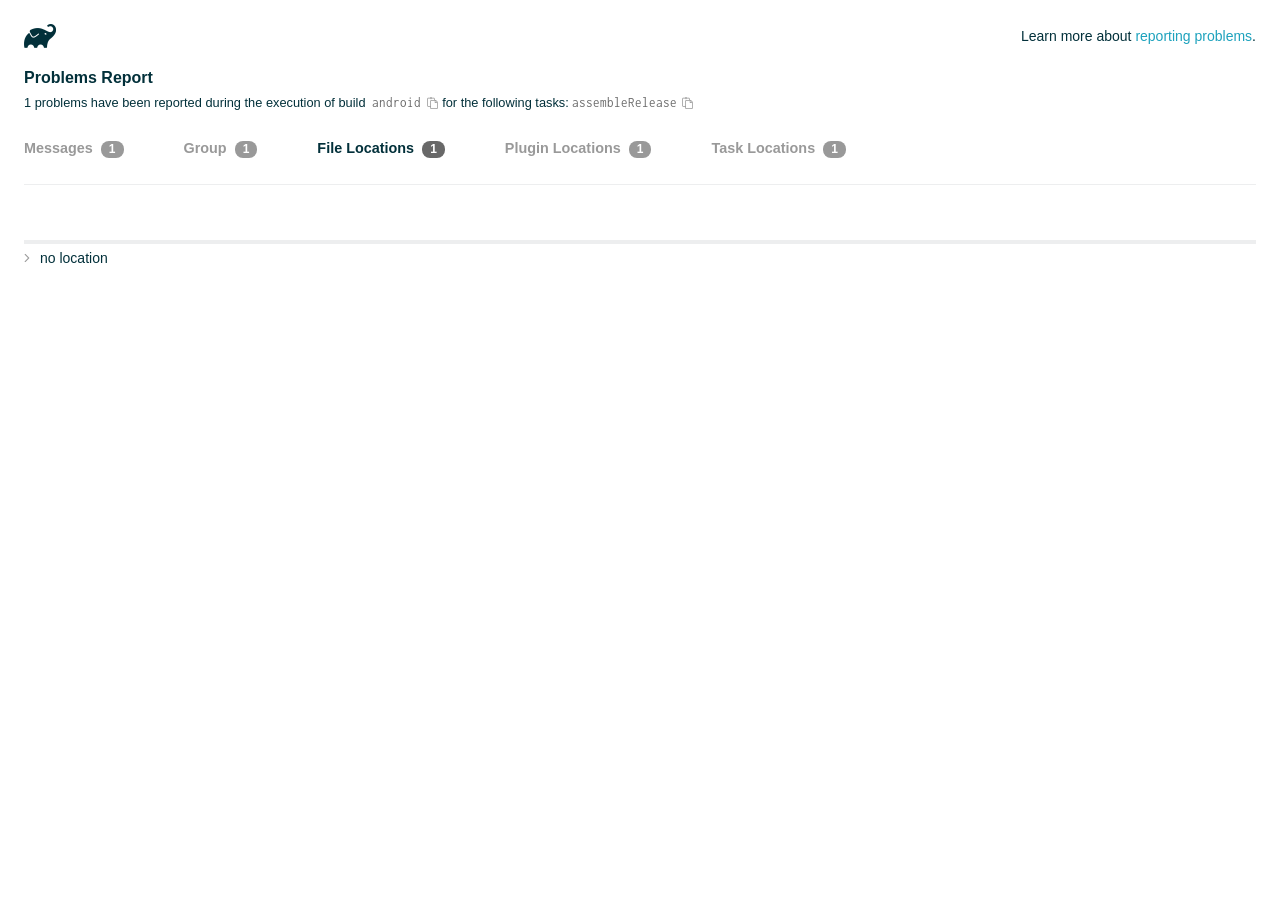
<file: android/build/reports/problems/problems-report.html>
<!DOCTYPE html>

<html lang="en">
<head>
    <!-- Required meta tags -->
    <meta charset="utf-8">
    <meta name="viewport" content="width=device-width, initial-scale=1, shrink-to-fit=no">

                    <style type="text/css">
                /*! normalize.css v7.0.0 | MIT License | github.com/necolas/normalize.css */
html {
    line-height: 1.15;
    -ms-text-size-adjust: 100%;
    -webkit-text-size-adjust: 100%
}

body {
    margin: 0
}

article, aside, footer, header, nav, section {
    display: block
}

h1 {
    font-size: 2em;
    margin: .67em 0
}

figcaption, figure, main {
    display: block
}

figure {
    margin: 1em 40px
}

hr {
    box-sizing: content-box;
    height: 0;
    overflow: visible
}

pre {
    font-family: monospace, monospace;
    font-size: 1em
}

a {
    background-color: transparent;
    -webkit-text-decoration-skip: objects
}

abbr[title] {
    border-bottom: none;
    text-decoration: underline;
    text-decoration: underline dotted
}

b, strong {
    font-weight: inherit
}

b, strong {
    font-weight: bolder
}

code, kbd, samp {
    font-family: monospace, monospace;
    font-size: 1em
}

dfn {
    font-style: italic
}

mark {
    background-color: #ff0;
    color: #000
}

small {
    font-size: 80%
}

sub, sup {
    font-size: 75%;
    line-height: 0;
    position: relative;
    vertical-align: baseline
}

sub {
    bottom: -.25em
}

sup {
    top: -.5em
}

audio, video {
    display: inline-block
}

audio:not([controls]) {
    display: none;
    height: 0
}

img {
    border-style: none
}

svg:not(:root) {
    overflow: hidden
}

button, input, optgroup, select, textarea {
    font-family: sans-serif;
    font-size: 100%;
    line-height: 1.15;
    margin: 0
}

button, input {
    overflow: visible
}

button, select {
    text-transform: none
}

[type=reset], [type=submit], button, html [type=button] {
    -webkit-appearance: button
}

[type=button]::-moz-focus-inner, [type=reset]::-moz-focus-inner, [type=submit]::-moz-focus-inner, button::-moz-focus-inner {
    border-style: none;
    padding: 0
}

[type=button]:-moz-focusring, [type=reset]:-moz-focusring, [type=submit]:-moz-focusring, button:-moz-focusring {
    outline: 1px dotted ButtonText
}

fieldset {
    padding: .35em .75em .625em
}

legend {
    box-sizing: border-box;
    color: inherit;
    display: table;
    max-width: 100%;
    padding: 0;
    white-space: normal
}

progress {
    display: inline-block;
    vertical-align: baseline
}

textarea {
    overflow: auto
}

[type=checkbox], [type=radio] {
    box-sizing: border-box;
    padding: 0
}

[type=number]::-webkit-inner-spin-button, [type=number]::-webkit-outer-spin-button {
    height: auto
}

[type=search] {
    -webkit-appearance: textfield;
    outline-offset: -2px
}

[type=search]::-webkit-search-cancel-button, [type=search]::-webkit-search-decoration {
    -webkit-appearance: none
}

::-webkit-file-upload-button {
    -webkit-appearance: button;
    font: inherit
}

details, menu {
    display: block
}

summary {
    display: list-item
}

canvas {
    display: inline-block
}

template {
    display: none
}

[hidden] {
    display: none
}

/* configuration cache styles */

.report-wrapper {
    margin: 0;
    padding: 0 24px;
}

.gradle-logo {
    width: 32px;
    height: 24px;
    background-image: url("[data-uri]");
    background-size: contain;
}

.header {
    display: flex;
    flex-wrap: wrap;
    position: fixed;
    top: 0;
    left: 0;
    width: 100%;
    padding: 24px 24px 0 24px;
    background-color: white;
    z-index: 1;
}

.learn-more {
    margin-left: auto;
    align-self: center;
    font-size: 0.875rem;
    font-weight: normal;
}

.title {
    display: flex;
    align-items: center;
    padding: 18px 0 24px 0;
    flex: 1 0 100%;
}

.content {
    font-size: 0.875rem;
    padding: 240px 0 48px;
    overflow-x: auto;
    white-space: nowrap;
}

.content ol:first-of-type {
    margin: 0;
}

.tree-btn {
    cursor: pointer;
    display: inline-block;
    width: 16px;
    height: 16px;
    background-size: contain;
    background-repeat: no-repeat;
    vertical-align: middle;
    margin-top: -0.2em;
}

.tree-btn.collapsed {
    background-image: url('data:image/svg+xml;utf8,<svg xmlns="http://www.w3.org/2000/svg" viewBox="0 0 192 512"><path d="M166.9 264.5l-117.8 116c-4.7 4.7-12.3 4.7-17 0l-7.1-7.1c-4.7-4.7-4.7-12.3 0-17L127.3 256 25.1 155.6c-4.7-4.7-4.7-12.3 0-17l7.1-7.1c4.7-4.7 12.3-4.7 17 0l117.8 116c4.6 4.7 4.6 12.3-.1 17z" fill="%23999999" stroke="%23999999"/></svg>');
}

.tree-btn.expanded {
    background-image: url('data:image/svg+xml;utf8,<svg xmlns="http://www.w3.org/2000/svg" viewBox="0 0 256 512"><path d="M119.5 326.9L3.5 209.1c-4.7-4.7-4.7-12.3 0-17l7.1-7.1c4.7-4.7 12.3-4.7 17 0L128 287.3l100.4-102.2c4.7-4.7 12.3-4.7 17 0l7.1 7.1c4.7 4.7 4.7 12.3 0 17L136.5 327c-4.7 4.6-12.3 4.6-17-.1z" fill="%23999999" stroke="%23999999"/></svg>');
}

ul .tree-btn {
    margin-right: 3px;
}

.leaf-icon {
    display: inline-block;
    width: 16px;
    height: 16px;
    background-image: url('data:image/svg+xml;utf8,<svg xmlns="http://www.w3.org/2000/svg" viewBox="0 0 256 512"><path d="M32 256 H224" stroke="%23999999" stroke-width="48" stroke-linecap="round"/></svg>');
    background-size: contain;
    background-repeat: no-repeat;
    vertical-align: middle;
    margin-top: -0.2em;
}

.invisible-text {
    user-select: all; /* Allow the text to be selectable */
    color: transparent; /* Hide the text */
    text-indent: -9999px; /* Move the text out of view */
    position: relative;
    white-space: pre; /* Preserve meaningful whitespace in the invisible text for copying */
}

.text-for-copy {
    display: inline-block;
}

.enum-icon {
    display: inline-block;
    width: 16px;
    height: 16px;
    background-image: url('data:image/svg+xml;utf8,<svg xmlns="http://www.w3.org/2000/svg" viewBox="0 0 1024 1024"><circle cx="512" cy="512" r="200" /></svg>');
    background-size: contain;
    background-repeat: no-repeat;
    vertical-align: middle;
    margin-inline-start: 0.5ex;
    margin-inline-end: 0.5ex;
    margin-top: -0.2em;
}

.error-icon {
    display: inline-block;
    width: 16px;
    height: 16px;
    background-image: url('data:image/svg+xml;utf8,<svg xmlns="http://www.w3.org/2000/svg" viewBox="0 0 320 512"><path d="M193.94 256L296.5 153.44l21.15-21.15c3.12-3.12 3.12-8.19 0-11.31l-22.63-22.63c-3.12-3.12-8.19-3.12-11.31 0L160 222.06 36.29 98.34c-3.12-3.12-8.19-3.12-11.31 0L2.34 120.97c-3.12 3.12-3.12 8.19 0 11.31L126.06 256 2.34 379.71c-3.12 3.12-3.12 8.19 0 11.31l22.63 22.63c3.12 3.12 8.19 3.12 11.31 0L160 289.94 262.56 392.5l21.15 21.15c3.12 3.12 8.19 3.12 11.31 0l22.63-22.63c3.12-3.12 3.12-8.19 0-11.31L193.94 256z" fill="%23FC461E" stroke="%23FC461E"/></svg>');
    background-size: contain;
    background-repeat: no-repeat;
    vertical-align: middle;
    margin-inline-start: 0.5ex;
    margin-inline-end: 0.5ex;
    margin-top: -0.2em;
}

.advice-icon {
    display: inline-block;
    width: 16px;
    height: 16px;
    background-image: url('data:image/svg+xml;utf8,<svg width="800px" height="800px" viewBox="-4.93 0 122.88 122.88" version="1.1" id="Layer_1" xmlns="http://www.w3.org/2000/svg" xmlns:xlink="http://www.w3.org/1999/xlink"  style="enable-background:new 0 0 113.01 122.88" xml:space="preserve"><g><path d="M44.13,102.06c-1.14,0.03-2.14-0.81-2.3-1.96c-0.17-1.2,0.64-2.31,1.82-2.54c-1.3-7.37-4.85-11.43-8.6-15.72 c-2.92-3.34-5.95-6.81-8.34-11.92c-2.35-5.03-3.64-10.23-3.6-15.63c0.05-5.4,1.42-10.96,4.4-16.71c0.02-0.04,0.04-0.07,0.06-0.11 l0,0c3.91-6.62,9.38-11.04,15.47-13.52c5.11-2.09,10.66-2.8,16.1-2.3c5.42,0.5,10.73,2.2,15.37,4.94 c5.9,3.49,10.75,8.67,13.42,15.21c1.44,3.54,2.42,7.49,2.54,11.82c0.12,4.31-0.62,8.96-2.61,13.88 c-2.66,6.59-6.18,10.68-9.47,14.51c-3.03,3.53-5.85,6.81-7.42,11.84c0.89,0.21,1.59,0.94,1.73,1.9c0.17,1.24-0.7,2.39-1.94,2.56 l-0.77,0.11c-0.14,1.09-0.23,2.26-0.27,3.51l0.25-0.04c1.24-0.17,2.39,0.7,2.56,1.94c0.17,1.24-0.7,2.39-1.94,2.56l-0.78,0.11 c0.01,0.15,0.02,0.3,0.03,0.45l0,0c0.07,0.88,0.08,1.73,0.03,2.54l0.13-0.02c1.25-0.15,2.38,0.74,2.54,1.98 c0.15,1.25-0.74,2.38-1.98,2.54l-1.68,0.21c-1.2,3.11-3.34,5.48-5.87,6.94c-1.74,1.01-3.67,1.59-5.61,1.71 c-1.97,0.12-3.96-0.25-5.78-1.13c-2.08-1.02-3.94-2.71-5.29-5.14c-0.65-0.33-1.13-0.97-1.23-1.75c-0.04-0.31-0.01-0.61,0.07-0.89 c-0.39-1.16-0.68-2.43-0.87-3.83l-0.07,0.01c-1.24,0.17-2.39-0.7-2.56-1.94c-0.17-1.24,0.7-2.39,1.94-2.56l0.54-0.08 C44.19,104.32,44.18,103.16,44.13,102.06L44.13,102.06z M2.18,58.86C1.01,58.89,0.04,57.98,0,56.81c-0.04-1.17,0.88-2.14,2.05-2.18 l8.7-0.3c1.17-0.04,2.14,0.88,2.18,2.05c0.04,1.17-0.88,2.14-2.05,2.18L2.18,58.86L2.18,58.86z M110.68,50.25 c1.16-0.12,2.2,0.73,2.32,1.89c0.12,1.16-0.73,2.2-1.89,2.32l-8.66,0.91c-1.16,0.12-2.2-0.73-2.32-1.89 c-0.12-1.16,0.73-2.2,1.89-2.32L110.68,50.25L110.68,50.25z M94.91,14.78c0.65-0.97,1.96-1.23,2.93-0.58 c0.97,0.65,1.23,1.96,0.58,2.93l-4.84,7.24c-0.65,0.97-1.96,1.23-2.93,0.58c-0.97-0.65-1.23-1.96-0.58-2.93L94.91,14.78 L94.91,14.78z M57.63,2.06c0.03-1.17,1-2.09,2.16-2.06c1.17,0.03,2.09,1,2.06,2.16l-0.22,8.7c-0.03,1.17-1,2.09-2.16,2.06 c-1.17-0.03-2.09-1-2.06-2.16L57.63,2.06L57.63,2.06z M13.88,15.53c-0.86-0.8-0.9-2.14-0.11-2.99c0.8-0.86,2.14-0.9,2.99-0.11 l6.37,5.94c0.86,0.8,0.9,2.14,0.11,2.99c-0.8,0.86-2.14,0.9-2.99,0.11L13.88,15.53L13.88,15.53z M47.88,96.95l18.49-2.63 c1.59-6.7,5.05-10.73,8.8-15.08c3.08-3.58,6.36-7.4,8.76-13.34c1.76-4.35,2.41-8.43,2.31-12.19c-0.1-3.75-0.96-7.21-2.24-10.34 c-2.3-5.63-6.51-10.11-11.65-13.15c-4.11-2.43-8.8-3.94-13.59-4.37c-4.77-0.44-9.64,0.19-14.13,2.02 c-5.26,2.15-9.99,5.97-13.39,11.72c-2.64,5.12-3.86,10.02-3.9,14.73c-0.04,4.74,1.11,9.33,3.2,13.8c2.13,4.56,4.97,7.8,7.69,10.92 C42.47,83.9,46.48,88.49,47.88,96.95L47.88,96.95z M65.62,99.02l-17.27,2.45c0.05,1.1,0.07,2.25,0.05,3.47l17.05-2.42 C65.47,101.29,65.52,100.12,65.62,99.02L65.62,99.02z M48.49,109.52c0.12,0.92,0.3,1.76,0.53,2.54l16.55-2.04 c0.11-0.86,0.13-1.77,0.05-2.74l0,0l0-0.02l-0.01-0.17L48.49,109.52L48.49,109.52z M51.37,116.36c0.64,0.67,1.35,1.19,2.1,1.55 c1.15,0.56,2.42,0.79,3.67,0.72c1.29-0.08,2.57-0.47,3.74-1.15c1.1-0.64,2.09-1.53,2.88-2.65L51.37,116.36L51.37,116.36z"/></g></svg>');
    background-size: contain;
    background-repeat: no-repeat;
    vertical-align: middle;
    margin-inline-start: 0.5ex;
    margin-inline-end: 0.5ex;
    margin-top: -0.2em;
}

.warning-icon {
    display: inline-block;
    width: 13px;
    height: 13px;
    background-image: url('data:image/svg+xml;utf8,<svg xmlns="http://www.w3.org/2000/svg" viewBox="0 0 576 512"><path d="M270.2 160h35.5c3.4 0 6.1 2.8 6 6.2l-7.5 196c-.1 3.2-2.8 5.8-6 5.8h-20.5c-3.2 0-5.9-2.5-6-5.8l-7.5-196c-.1-3.4 2.6-6.2 6-6.2zM288 388c-15.5 0-28 12.5-28 28s12.5 28 28 28 28-12.5 28-28-12.5-28-28-28zm281.5 52L329.6 24c-18.4-32-64.7-32-83.2 0L6.5 440c-18.4 31.9 4.6 72 41.6 72H528c36.8 0 60-40 41.5-72zM528 480H48c-12.3 0-20-13.3-13.9-24l240-416c6.1-10.6 21.6-10.7 27.7 0l240 416c6.2 10.6-1.5 24-13.8 24z" fill="%23DEAD22" stroke="%23DEAD22"/></svg>');
    background-size: contain;
    background-repeat: no-repeat;
    vertical-align: middle;
    margin-inline-start: 0.3ex;
    margin-inline-end: 1.1ex;
    margin-top: -0.1em;
}

.documentation-button {
    cursor: pointer;
    display: inline-block;
    width: 13px;
    height: 13px;
    background-image: url('data:image/svg+xml;utf8,<svg xmlns="http://www.w3.org/2000/svg" viewBox="0 0 512 512"><path d="M256 340c-15.464 0-28 12.536-28 28s12.536 28 28 28 28-12.536 28-28-12.536-28-28-28zm7.67-24h-16c-6.627 0-12-5.373-12-12v-.381c0-70.343 77.44-63.619 77.44-107.408 0-20.016-17.761-40.211-57.44-40.211-29.144 0-44.265 9.649-59.211 28.692-3.908 4.98-11.054 5.995-16.248 2.376l-13.134-9.15c-5.625-3.919-6.86-11.771-2.645-17.177C185.658 133.514 210.842 116 255.67 116c52.32 0 97.44 29.751 97.44 80.211 0 67.414-77.44 63.849-77.44 107.408V304c0 6.627-5.373 12-12 12zM256 40c118.621 0 216 96.075 216 216 0 119.291-96.61 216-216 216-119.244 0-216-96.562-216-216 0-119.203 96.602-216 216-216m0-32C119.043 8 8 119.083 8 256c0 136.997 111.043 248 248 248s248-111.003 248-248C504 119.083 392.957 8 256 8z" fill="%23999999" stroke="%23999999"/></svg>');
    background-size: contain;
    background-repeat: no-repeat;
    vertical-align: middle;
    margin-inline-start: 0.5ex;
    margin-inline-end: 0.5ex;
    margin-top: -0.2em;
}

.documentation-button::selection {
    color: transparent;
}

.documentation-button:hover {
    color: transparent;
}

.copy-button {
    cursor: pointer;
    display: inline-block;
    width: 12px;
    height: 12px;
    background-image: url('data:image/svg+xml;utf8,<svg xmlns="http://www.w3.org/2000/svg" viewBox="0 0 448 512"><path d="M433.941 193.941l-51.882-51.882A48 48 0 0 0 348.118 128H320V80c0-26.51-21.49-48-48-48h-66.752C198.643 13.377 180.858 0 160 0s-38.643 13.377-45.248 32H48C21.49 32 0 53.49 0 80v288c0 26.51 21.49 48 48 48h80v48c0 26.51 21.49 48 48 48h224c26.51 0 48-21.49 48-48V227.882a48 48 0 0 0-14.059-33.941zm-22.627 22.627a15.888 15.888 0 0 1 4.195 7.432H352v-63.509a15.88 15.88 0 0 1 7.431 4.195l51.883 51.882zM160 30c9.941 0 18 8.059 18 18s-8.059 18-18 18-18-8.059-18-18 8.059-18 18-18zM48 384c-8.822 0-16-7.178-16-16V80c0-8.822 7.178-16 16-16h66.752c6.605 18.623 24.389 32 45.248 32s38.643-13.377 45.248-32H272c8.822 0 16 7.178 16 16v48H176c-26.51 0-48 21.49-48 48v208H48zm352 96H176c-8.822 0-16-7.178-16-16V176c0-8.822 7.178-16 16-16h144v72c0 13.2 10.8 24 24 24h72v208c0 8.822-7.178 16-16 16z" fill="%23999999" stroke="%23999999"/></svg>');
    background-size: contain;
    background-repeat: no-repeat;
    vertical-align: middle;
    margin-inline-start: 0.5ex;
    margin-top: -0.2em;
}

.groups{
    display: flex;
    border-bottom: 1px solid #EDEEEF;
    flex: 1 0 100%;
}

.uncategorized {
    display: flex;
    border-top: 4px solid #EDEEEF;
    flex: 1 0 100%;
}

.group-selector {
    padding: 0 52px 24px 0;
    font-size: 0.9rem;
    font-weight: bold;
    color: #999999;
    cursor: pointer;
}

.group-selector__count {
    margin: 0 8px;
    border-radius: 8px;
    background-color: #999;
    color: #fff;
    padding: 1px 8px 2px;
    font-size: 0.75rem;
}

.group-selector--active {
    color: #02303A;
    cursor: auto;
}

.group-selector--active .group-selector__count {
    background-color: #686868;
}

.group-selector--disabled {
    cursor: not-allowed;
}

.accordion-header {
    cursor: pointer;
}

.container {
    padding-left: 0.5em;
    padding-right: 0.5em;
}

.stacktrace {
    border-radius: 4px;
    overflow-x: auto;
    padding: 0.5rem;
    margin-bottom: 0;
    min-width: 1000px;
}

/* Lato (bold, regular) */
@font-face {
    font-display: swap;
    font-family: Lato;
    font-weight: 500;
    font-style: normal;
    src: url("https://assets.gradle.com/lato/fonts/lato-semibold/lato-semibold.woff2") format("woff2"),
    url("https://assets.gradle.com/lato/fonts/lato-semibold/lato-semibold.woff") format("woff");
}

@font-face {
    font-display: swap;
    font-family: Lato;
    font-weight: bold;
    font-style: normal;
    src: url("https://assets.gradle.com/lato/fonts/lato-bold/lato-bold.woff2") format("woff2"),
    url("https://assets.gradle.com/lato/fonts/lato-bold/lato-bold.woff") format("woff");
}

* {
    -webkit-box-sizing: border-box;
    -moz-box-sizing: border-box;
    box-sizing: border-box;
}

html,
body {
    margin: 0;
    padding: 0;
}

html {
    font-family: "Lato", "Helvetica Neue", Arial, sans-serif;
    font-size: 16px;
    font-weight: 400;
    line-height: 1.5;
}

body {
    color: #02303A;
    background-color: #ffffff;
    -webkit-text-size-adjust: 100%;
    -ms-text-size-adjust: 100%;
    -webkit-font-smoothing: antialiased;
}


/* typography */
h1, h2, h3, h4, h5, h6 {
    color: #02303A;
    text-rendering: optimizeLegibility;
    margin: 0;
}

h1 {
    font-size: 1rem;
}

h2 {
    font-size: 0.9rem;
}

h3 {
    font-size: 1.125rem;
}

h4, h5, h6 {
    font-size: 0.875rem;
}

h1 code {
    font-weight: bold;
}

ul, ol, dl {
    list-style-position: outside;
    line-height: 1.6;
    padding: 0;
    margin: 0 0 0 20px;
    list-style-type: none;
}

li {
    line-height: 2;
}

a {
    color: #1DA2BD;
    text-decoration: none;
    transition: all 0.3s ease, visibility 0s;
}

a:hover {
    color: #35c1e4;
}

/* code */
code, pre {
    font-family: Inconsolata, Monaco, "Courier New", monospace;
    font-style: normal;
    font-variant-ligatures: normal;
    font-variant-caps: normal;
    font-variant-numeric: normal;
    font-variant-east-asian: normal;
    font-weight: normal;
    font-stretch: normal;
    color: #686868;
}

*:not(pre) > code {
    letter-spacing: 0;
    padding: 0.1em 0.5ex;
    text-rendering: optimizeSpeed;
    word-spacing: -0.15em;
    word-wrap: break-word;
}

pre {
    font-size: 0.75rem;
    line-height: 1.8;
    margin-top: 0;
    margin-bottom: 1.5em;
    padding: 1rem;
}

pre code {
    background-color: transparent;
    color: inherit;
    line-height: 1.8;
    font-size: 100%;
    padding: 0;
}

a code {
    color: #1BA8CB;
}

pre.code, pre.programlisting, pre.screen, pre.tt {
    background-color: #f7f7f8;
    border-radius: 4px;
    font-size: 1em;
    line-height: 1.45;
    margin-bottom: 1.25em;
    overflow-x: auto;
    padding: 1rem;
}

li em, p em {
    padding: 0 1px;
}

code em, tt em {
    text-decoration: none;
}

code + .copy-button {
    margin-inline-start: 0.2ex;
}

.java-exception {
    font-size: 0.75rem;
    padding-left: 24px;
}

.java-exception ul {
    margin: 0;
    line-height: inherit;
}

.java-exception code {
    white-space: pre;
}

.java-exception-part-toggle {
    user-select: none;
    cursor: pointer;
    border-radius: 2px;
    padding: 0.1em 0.2em;
    background: azure;
    color: #686868;
}

                </style>
    <!-- Inconsolata is used as a default monospace font in the report. -->
    <link rel="stylesheet" href="https://fonts.googleapis.com/css?family=Inconsolata:400,700" />

    <title>Gradle Configuration Cache</title>
</head>
<body>

<div id="playground"></div>

<div class="report" id="report">
    Loading...
</div>

<script type="text/javascript">
function configurationCacheProblems() { return (
// begin-report-data
{"diagnostics":[{"locations":[{"pluginId":"kotlin-android"}],"problem":[{"text":"Deprecated 'org.jetbrains.kotlin.android' plugin usage"}],"severity":"WARNING","problemDetails":[{"text":"The 'org.jetbrains.kotlin.android' plugin in project ':app' is no longer required for Kotlin support since AGP 9.0."}],"contextualLabel":"Deprecated 'org.jetbrains.kotlin.android' plugin usage","documentationLink":"https://kotl.in/gradle/agp-built-in-kotlin","problemId":[{"name":"kgp:deprecation","displayName":"Kotlin Gradle Plugin Deprecation"},{"name":"kotlin","displayName":"Kotlin"},{"name":"deprecated-kotlin-android-plugin","displayName":"Deprecated 'org.jetbrains.kotlin.android' plugin usage"}],"solutions":[[{"text":"Remove both `android.builtInKotlin=true` and `android.newDsl=false` from `gradle.properties`, then migrate to built-in Kotlin."}]]}],"problemsReport":{"totalProblemCount":1,"buildName":"android","requestedTasks":"assembleRelease","documentationLink":"https://docs.gradle.org/9.1.0/userguide/reporting_problems.html","documentationLinkCaption":"Problem report","summaries":[]}}
// end-report-data
);}
</script>
                <script type="text/javascript">
                !function(n,t){"object"==typeof exports&&"object"==typeof module?module.exports=t():"function"==typeof define&&define.amd?define([],t):"object"==typeof exports?exports["configuration-cache-report"]=t():n["configuration-cache-report"]=t()}(this,(()=>(({70:function(){void 0===ArrayBuffer.isView&&(ArrayBuffer.isView=function(n){return null!=n&&null!=n.__proto__&&n.__proto__.__proto__===Int8Array.prototype.__proto__}),void 0===Math.imul&&(Math.imul=function(n,t){return(4294901760&n)*(65535&t)+(65535&n)*(0|t)|0}),this["configuration-cache-report"]=function(n){"use strict";var t,r,i,e,u,o,f,s,c,a,h,l,_,v,d,g,w,b,p,m,k,q,y,B,C,x,j,P,I,S,z,T,E,L,N,A,M,F,D,O,R,H,$,G,U,V,Q,Z,Y,W,K,X,J,nn,tn,rn,en,un,on,fn,sn,cn,an,hn,ln,_n,vn,dn,gn,wn,bn,pn,mn,kn,qn,yn,Bn,Cn,xn,jn,Pn,In,Sn,zn,Tn,En,Ln,Nn,An,Mn=Math.imul,Fn=ArrayBuffer.isView;function Dn(n,t){if(!(t>=0))throw _u(ce("Requested element count "+t+" is less than zero."));return function(n,t){if(!(t>=0))throw _u(ce("Requested element count "+t+" is less than zero."));if(0===t)return Ct();if(t>=n.length)return function(n){switch(n.length){case 0:return Ct();case 1:return qr(n[0]);default:return function(n){return Hr(function(n){return new It(n,!1)}(n))}(n)}}(n);if(1===t)return qr(n[0]);var r=0,i=Rr(),e=0,u=n.length;n:for(;e<u;){var o=n[e];if(e=e+1|0,i.d(o),(r=r+1|0)===t)break n}return i}(n,rt(n.length-t|0,0))}function On(n,t,r,i,e,u,o){return t=t===A?", ":t,r=r===A?"":r,i=i===A?"":i,e=e===A?-1:e,u=u===A?"...":u,o=o===A?null:o,function(n,t,r,i,e,u,o,f){r=r===A?", ":r,i=i===A?"":i,e=e===A?"":e,u=u===A?-1:u,o=o===A?"...":o,f=f===A?null:f,t.e(i);var s=0,c=0,a=n.length;n:for(;c<a;){var h=n[c];if(c=c+1|0,(s=s+1|0)>1&&t.e(r),!(u<0||s<=u))break n;Jt(t,h,f)}return u>=0&&s>u&&t.e(o),t.e(e),t}(n,Bi(),t,r,i,e,u,o).toString()}function Rn(n){return n.length-1|0}function Hn(n,t){if(null==t){var r=0,i=n.length-1|0;if(r<=i)do{var e=r;if(r=r+1|0,null==n[e])return e}while(r<=i)}else{var u=0,o=n.length-1|0;if(u<=o)do{var f=u;if(u=u+1|0,le(t,n[f]))return f}while(u<=o)}return-1}function $n(n,t,r,i,e,u,o){return t=t===A?", ":t,r=r===A?"":r,i=i===A?"":i,e=e===A?-1:e,u=u===A?"...":u,o=o===A?null:o,Gn(n,Bi(),t,r,i,e,u,o).toString()}function Gn(n,t,r,i,e,u,o,f){r=r===A?", ":r,i=i===A?"":i,e=e===A?"":e,u=u===A?-1:u,o=o===A?"...":o,f=f===A?null:f,t.e(i);var s=0,c=n.f();n:for(;c.g();){var a=c.h();if((s=s+1|0)>1&&t.e(r),!(u<0||s<=u))break n;Jt(t,a,f)}return u>=0&&s>u&&t.e(o),t.e(e),t}function Un(n){if(n.i())throw xu("List is empty.");return n.j(0)}function Vn(n){return new tt(n)}function Qn(n){if(Ke(n,Di)){var t;switch(n.k()){case 0:t=Ct();break;case 1:t=qr(Ke(n,Fi)?n.j(0):n.f().h());break;default:t=Zn(n)}return t}return xt(Xn(n))}function Zn(n){return Hr(n)}function Yn(n){if(Ke(n,Di)&&n.k()<=1)return Qn(n);var t=Xn(n);return function(n){var t=(n.k()/2|0)-1|0;if(t<0)return br();var r=jt(n),i=0;if(i<=t)do{var e=i;i=i+1|0;var u=n.j(e);n.f4(e,n.j(r)),n.f4(r,u),r=r-1|0}while(e!==t)}(t),t}function Wn(n,t){if(!(t>=0))throw _u(ce("Requested element count "+t+" is less than zero."));return function(n,t){if(!(t>=0))throw _u(ce("Requested element count "+t+" is less than zero."));if(0===t)return Ct();if(Ke(n,Di)){if(t>=n.k())return Qn(n);if(1===t)return qr(function(n){if(Ke(n,Fi))return Un(n);var t=n.f();if(!t.g())throw xu("Collection is empty.");return t.h()}(n))}var r=0,i=Rr(),e=n.f();n:for(;e.g();){var u=e.h();if(i.d(u),(r=r+1|0)===t)break n}return xt(i)}(n,rt(n.k()-t|0,0))}function Kn(n,t){if(!(t>=0))throw _u(ce("Requested element count "+t+" is less than zero."));if(0===t)return Ct();var r=n.k();if(t>=r)return Qn(n);if(1===t)return qr(Jn(n));var i=Rr();if(Ke(n,bi)){var e=r-t|0;if(e<r)do{var u=e;e=e+1|0,i.d(n.j(u))}while(e<r)}else for(var o=n.l(r-t|0);o.g();){var f=o.h();i.d(f)}return i}function Xn(n){return Ke(n,Di)?Zn(n):nt(n,Or())}function Jn(n){if(n.i())throw xu("List is empty.");return n.j(jt(n))}function nt(n,t){for(var r=n.f();r.g();){var i=r.h();t.d(i)}return t}function tt(n){this.n_1=n}function rt(n,t){return n<t?t:n}function it(n,t){return n>t?t:n}function et(n,t){return Kt().q(n,t,-1)}function ut(n,t){return new Ft(n,t)}function ot(n){var t=n.f();if(!t.g())return Ct();var r=t.h();if(!t.g())return qr(r);var i=Or();for(i.d(r);t.g();)i.d(t.h());return i}function ft(n){this.r_1=n}function st(n,t){this.s_1=n,this.t_1=t}function ct(){}function at(n){this.x_1=n,this.w_1=0}function ht(n,t){this.a1_1=n,at.call(this,n),_t().b1(t,this.a1_1.k()),this.w_1=t}function lt(){t=this}function _t(){return null==t&&new lt,t}function vt(){_t(),ct.call(this)}function dt(n){this.h1_1=n}function gt(n,t){return t===n?"(this Map)":Vi(t)}function wt(n,t){var r;n:{for(var i=n.o().f();i.g();){var e=i.h();if(le(e.j1(),t)){r=e;break n}}r=null}return r}function bt(){r=this}function pt(){return null==r&&new bt,r}function mt(n){this.q1_1=n,ct.call(this)}function kt(){pt(),this.n1_1=null,this.o1_1=null}function qt(){i=this}function yt(){return null==i&&new qt,i}function Bt(n){return n.length>0?ou(n):Ct()}function Ct(){return null==e&&new Pt,e}function xt(n){switch(n.k()){case 0:return Ct();case 1:return qr(n.j(0));default:return n}}function jt(n){return n.k()-1|0}function Pt(){e=this,this.z1_1=new ke(-1478467534,-1720727600)}function It(n,t){this.b2_1=n,this.c2_1=t}function St(){u=this}function zt(){return null==u&&new St,u}function Tt(n,t){return Ke(n,Di)?n.k():t}function Et(n,t){if(Ke(t,Di))return n.m(t);for(var r=!1,i=t.f();i.g();){var e=i.h();n.d(e)&&(r=!0)}return r}function Lt(){}function Nt(n,t){this.h2_1=n,this.g2_1=n.i2_1.l(function(n,t){if(!(0<=t&&t<=n.k()))throw du("Position index "+t+" must be in range ["+Ve(0,n.k())+"].");return n.k()-t|0}(n,t))}function At(n){vt.call(this),this.i2_1=n}function Mt(n){this.k2_1=n,this.j2_1=n.l2_1.f()}function Ft(n,t){this.l2_1=n,this.m2_1=t}function Dt(n){for(;n.n2_1.g();){var t=n.n2_1.h();if(n.q2_1.t2_1(t)===n.q2_1.s2_1)return n.p2_1=t,n.o2_1=1,br()}n.o2_1=0}function Ot(n){this.q2_1=n,this.n2_1=n.r2_1.f(),this.o2_1=-1,this.p2_1=null}function Rt(n,t,r){t=t===A||t,this.r2_1=n,this.s2_1=t,this.t2_1=r}function Ht(){return null==o&&new $t,o}function $t(){o=this,this.u2_1=new ke(1993859828,793161749)}function Gt(n,t,r){return Ut(Ut(n,r)-Ut(t,r)|0,r)}function Ut(n,t){var r=n%t|0;return r>=0?r:r+t|0}function Vt(){f=this,this.p_1=new Zt(1,0)}function Qt(){return null==f&&new Vt,f}function Zt(n,t){Qt(),Xt.call(this,n,t,1)}function Yt(n,t,r){Lt.call(this),this.d3_1=r,this.e3_1=t,this.f3_1=this.d3_1>0?n<=t:n>=t,this.g3_1=this.f3_1?n:this.e3_1}function Wt(){s=this}function Kt(){return null==s&&new Wt,s}function Xt(n,t,r){if(Kt(),0===r)throw _u("Step must be non-zero.");if(r===mr().MIN_VALUE)throw _u("Step must be greater than Int.MIN_VALUE to avoid overflow on negation.");this.z2_1=n,this.a3_1=function(n,t,r){var i;if(r>0)i=n>=t?t:t-Gt(t,n,r)|0;else{if(!(r<0))throw _u("Step is zero.");i=n<=t?t:t+Gt(n,t,0|-r)|0}return i}(n,t,r),this.b3_1=r}function Jt(n,t,r){null!=r?n.e(r(t)):null==t||nu(t)?n.e(t):t instanceof Mi?n.i3(t.h3_1):n.e(Vi(t))}function nr(n,t,r){if(n===t)return!0;if(!(r=r!==A&&r))return!1;var i=xi(n),e=xi(t);return i===e||le(new Mi(ne(Li(i).toLowerCase(),0)),new Mi(ne(Li(e).toLowerCase(),0)))}function tr(n){return re(n)-1|0}function rr(n,t,r,i){return r=r===A?0:r,(i=i!==A&&i)||"string"!=typeof n?ir(n,t,r,re(n),i):n.indexOf(t,r)}function ir(n,t,r,i,e,u){var o=(u=u!==A&&u)?et(it(r,tr(n)),rt(i,0)):Ve(rt(r,0),it(i,re(n)));if("string"==typeof n&&"string"==typeof t){var f=o.z2_1,s=o.a3_1,c=o.b3_1;if(c>0&&f<=s||c<0&&s<=f)do{var a=f;if(f=f+c|0,Ti(t,0,n,a,re(t),e))return a}while(a!==s)}else{var h=o.z2_1,l=o.a3_1,_=o.b3_1;if(_>0&&h<=l||_<0&&l<=h)do{var v=h;if(h=h+_|0,fr(t,0,n,v,re(t),e))return v}while(v!==l)}return-1}function er(n){var t=0,r=re(n)-1|0,i=!1;n:for(;t<=r;){var e=ji(ne(n,i?r:t));if(i){if(!e)break n;r=r-1|0}else e?t=t+1|0:i=!0}return ie(n,t,r+1|0)}function ur(n,t){return ce(ie(n,t.y2(),t.c3()+1|0))}function or(n,t,r,i,e){r=r===A?0:r,i=i!==A&&i,sr(e=e===A?0:e);var u,o,f=ou(t);return new hr(n,r,e,(u=f,o=i,function(n,t){var r=function(n,t,r,i){if(!i&&1===t.k()){var e=function(n){if(Ke(n,Fi))return function(n){var t;switch(n.k()){case 0:throw xu("List is empty.");case 1:t=n.j(0);break;default:throw _u("List has more than one element.")}return t}(n);var t=n.f();if(!t.g())throw xu("Collection is empty.");var r=t.h();if(t.g())throw _u("Collection has more than one element.");return r}(t),u=rr(n,e,r);return u<0?null:_r(u,e)}var o=Ve(rt(r,0),re(n));if("string"==typeof n){var f=o.z2_1,s=o.a3_1,c=o.b3_1;if(c>0&&f<=s||c<0&&s<=f)do{var a,h=f;f=f+c|0;n:{for(var l=t.f();l.g();){var _=l.h();if(Ti(_,0,n,h,_.length,i)){a=_;break n}}a=null}if(null!=a)return _r(h,a)}while(h!==s)}else{var v=o.z2_1,d=o.a3_1,g=o.b3_1;if(g>0&&v<=d||g<0&&d<=v)do{var w,b=v;v=v+g|0;n:{for(var p=t.f();p.g();){var m=p.h();if(fr(m,0,n,b,m.length,i)){w=m;break n}}w=null}if(null!=w)return _r(b,w)}while(b!==d)}return null}(n,u,t,o);return null==r?null:_r(r.t3_1,r.u3_1.length)}))}function fr(n,t,r,i,e,u){if(i<0||t<0||t>(re(n)-e|0)||i>(re(r)-e|0))return!1;var o=0;if(o<e)do{var f=o;if(o=o+1|0,!nr(ne(n,t+f|0),ne(r,i+f|0),u))return!1}while(o<e);return!0}function sr(n){if(!(n>=0))throw _u(ce("Limit must be non-negative, but was "+n))}function cr(n){if(n.l3_1<0)n.j3_1=0,n.m3_1=null;else{var t;if(n.o3_1.r3_1>0?(n.n3_1=n.n3_1+1|0,t=n.n3_1>=n.o3_1.r3_1):t=!1,t||n.l3_1>re(n.o3_1.p3_1))n.m3_1=Ve(n.k3_1,tr(n.o3_1.p3_1)),n.l3_1=-1;else{var r=n.o3_1.s3_1(n.o3_1.p3_1,n.l3_1);if(null==r)n.m3_1=Ve(n.k3_1,tr(n.o3_1.p3_1)),n.l3_1=-1;else{var i=r.v3(),e=r.w3();n.m3_1=function(n,t){return t<=mr().MIN_VALUE?Qt().p_1:Ve(n,t-1|0)}(n.k3_1,i),n.k3_1=i+e|0,n.l3_1=n.k3_1+(0===e?1:0)|0}}n.j3_1=1}}function ar(n){this.o3_1=n,this.j3_1=-1,this.k3_1=function(n,t,r){if(0>r)throw _u("Cannot coerce value to an empty range: maximum "+r+" is less than minimum 0.");return n<0?0:n>r?r:n}(n.q3_1,0,re(n.p3_1)),this.l3_1=this.k3_1,this.m3_1=null,this.n3_1=0}function hr(n,t,r,i){this.p3_1=n,this.q3_1=t,this.r3_1=r,this.s3_1=i}function lr(n,t){this.t3_1=n,this.u3_1=t}function _r(n,t){return new lr(n,t)}function vr(){}function dr(){}function gr(){}function wr(){c=this}function br(){return null==c&&new wr,c}function pr(){a=this,this.MIN_VALUE=-2147483648,this.MAX_VALUE=2147483647,this.SIZE_BYTES=4,this.SIZE_BITS=32}function mr(){return null==a&&new pr,a}function kr(n){for(var t=[],r=n.f();r.g();)t.push(r.h());return t}function qr(n){return 0===(t=[n]).length?Or():Hr(new It(t,!0));var t}function yr(n){return n<0&&function(){throw Pu("Index overflow has happened.")}(),n}function Br(n){return void 0!==n.toArray?n.toArray():kr(n)}function Cr(n){return function(n,t){for(var r=0,i=n.length;r<i;){var e=n[r];r=r+1|0,t.d(e)}return t}(t=[n],(r=t.length,i=de(ve(ni)),function(n,t,r){Mr.call(r),ni.call(r),r.y5_1=function(n){return Kr(n,0,de(ve(Xr)))}(n)}(r,0,i),i));var t,r,i}function xr(){ct.call(this)}function jr(n){this.j4_1=n,this.h4_1=0,this.i4_1=-1}function Pr(n,t){this.n4_1=n,jr.call(this,n),_t().b1(t,this.n4_1.k()),this.h4_1=t}function Ir(){xr.call(this),this.o4_1=0}function Sr(n){this.r4_1=n}function zr(n){this.s4_1=n}function Tr(n,t){this.t4_1=n,this.u4_1=t}function Er(){Mr.call(this)}function Lr(n){this.x4_1=n,Mr.call(this)}function Nr(n){this.e5_1=n,xr.call(this)}function Ar(){kt.call(this),this.c5_1=null,this.d5_1=null}function Mr(){xr.call(this)}function Fr(){h=this;var n=Rr();n.c_1=!0,this.i5_1=n}function Dr(){return null==h&&new Fr,h}function Or(){return n=de(ve(Gr)),t=[],Gr.call(n,t),n;var n,t}function Rr(n){return t=de(ve(Gr)),r=[],Gr.call(t,r),t;var t,r}function Hr(n){return function(n,t){var r;return r=Br(n),Gr.call(t,r),t}(n,de(ve(Gr)))}function $r(n,t){return _t().e1(t,n.k()),t}function Gr(n){Dr(),Ir.call(this),this.b_1=n,this.c_1=!1}function Ur(n,t,r,i,e){if(r===i)return n;var u=(r+i|0)/2|0,o=Ur(n,t,r,u,e),f=Ur(n,t,u+1|0,i,e),s=o===t?n:t,c=r,a=u+1|0,h=r;if(h<=i)do{var l=h;if(h=h+1|0,c<=u&&a<=i){var _=o[c],v=f[a];e.compare(_,v)<=0?(s[l]=_,c=c+1|0):(s[l]=v,a=a+1|0)}else c<=u?(s[l]=o[c],c=c+1|0):(s[l]=f[a],a=a+1|0)}while(l!==i);return s}function Vr(n,t){return(3&n)-(3&t)|0}function Qr(){_=this}function Zr(n){this.n5_1=n,Er.call(this)}function Yr(n){return function(n,t){Ar.call(t),Xr.call(t),t.t5_1=n,t.u5_1=n.w5()}(new ui((null==_&&new Qr,_)),n),n}function Wr(){return Yr(de(ve(Xr)))}function Kr(n,t,r){if(Yr(r),!(n>=0))throw _u(ce("Negative initial capacity: "+n));if(!(t>=0))throw _u(ce("Non-positive load factor: "+t));return r}function Xr(){this.v5_1=null}function Jr(n,t){return Mr.call(t),ni.call(t),t.y5_1=n,t}function ni(){}function ti(n,t){var r=ii(n,n.h6_1.m5(t));if(null==r)return null;var i=r;if(null!=i&&Xe(i))return ri(i,n,t);var e=i;return n.h6_1.l5(e.j1(),t)?e:null}function ri(n,t,r){var i;n:{for(var e=0,u=n.length;e<u;){var o=n[e];if(e=e+1|0,t.h6_1.l5(o.j1(),r)){i=o;break n}}i=null}return i}function ii(n,t){var r=n.i6_1[t];return void 0===r?null:r}function ei(n){this.g6_1=n,this.z5_1=-1,this.a6_1=Object.keys(n.i6_1),this.b6_1=-1,this.c6_1=null,this.d6_1=!1,this.e6_1=-1,this.f6_1=null}function ui(n){this.h6_1=n,this.i6_1=this.k6(),this.j6_1=0}function oi(){}function fi(n){this.n6_1=n,this.l6_1=null,this.m6_1=null,this.m6_1=this.n6_1.y6_1.v6_1}function si(){v=this;var n,t=(_i(0,0,n=de(ve(vi))),n);t.x6_1=!0,this.e7_1=t}function ci(){return null==v&&new si,v}function ai(n,t,r){this.d7_1=n,Tr.call(this,t,r),this.b7_1=null,this.c7_1=null}function hi(n){this.y6_1=n,Er.call(this)}function li(){return Yr(n=de(ve(vi))),vi.call(n),n.w6_1=Wr(),n;var n}function _i(n,t,r){return Kr(n,t,r),vi.call(r),r.w6_1=Wr(),r}function vi(){ci(),this.v6_1=null,this.x6_1=!1}function di(){d=this;var n=gi(0),t=n.y5_1;(t instanceof vi?t:pe()).j5(),this.f7_1=n}function gi(n){return function(n,t){return function(n,t,r){Jr(function(n,t){return _i(n,t,de(ve(vi)))}(n,t),r),wi.call(r)}(n,0,t),t}(n,de(ve(wi)))}function wi(){null==d&&new di}function bi(){}function pi(){}function mi(n){pi.call(this),this.k7_1=n}function ki(){qi.call(this)}function qi(){pi.call(this),this.m7_1=""}function yi(){if(!w){w=!0;var n="undefined"!=typeof process&&process.versions&&!!process.versions.node;g=n?new mi(process.stdout):new ki}}function Bi(){return n=de(ve(Ci)),Ci.call(n,""),n;var n}function Ci(n){this.o7_1=void 0!==n?n:""}function xi(n){var t=Li(n).toUpperCase();return t.length>1?n:ne(t,0)}function ji(n){return function(n){return 9<=n&&n<=13||28<=n&&n<=32||160===n||n>4096&&(5760===n||8192<=n&&n<=8202||8232===n||8233===n||8239===n||8287===n||12288===n)}(n)}function Pi(){b=this,this.q7_1=new RegExp("[\\\\^$*+?.()|[\\]{}]","g"),this.r7_1=new RegExp("[\\\\$]","g"),this.s7_1=new RegExp("\\$","g")}function Ii(){return null==b&&new Pi,b}function Si(n,t){Ii(),this.v7_1=n,this.w7_1=function(n){if(Ke(n,Di)){var t;switch(n.k()){case 0:t=Ht();break;case 1:t=Cr(Ke(n,Fi)?n.j(0):n.f().h());break;default:t=nt(n,gi(n.k()))}return t}return function(n){switch(n.k()){case 0:return Ht();case 1:return Cr(n.f().h());default:return n}}(nt(n,(r=de(ve(wi)),Jr(li(),r),wi.call(r),r)));var r}(t),this.x7_1=new RegExp(n,$n(t,"","gu",A,A,A,zi)),this.y7_1=null,this.z7_1=null}function zi(n){return n.d8_1}function Ti(n,t,r,i,e,u){return fr(n,t,r,i,e,u=u!==A&&u)}function Ei(n,t){return n-t|0}function Li(n){return String.fromCharCode(n)}function Ni(){p=this,this.e8_1=0,this.f8_1=65535,this.g8_1=55296,this.h8_1=56319,this.i8_1=56320,this.j8_1=57343,this.k8_1=55296,this.l8_1=57343,this.m8_1=2,this.n8_1=16}function Ai(){return null==p&&new Ni,p}function Mi(n){Ai(),this.h3_1=n}function Fi(){}function Di(){}function Oi(){}function Ri(){}function Hi(){}function $i(){}function Gi(){m=this}function Ui(n,t){null==m&&new Gi,this.p8_1=n,this.q8_1=t}function Vi(n){var t=null==n?null:ce(n);return null==t?"null":t}function Qi(n){return new Zi(n)}function Zi(n){this.t8_1=n,this.s8_1=0}function Yi(){return Ji(),k}function Wi(){return Ji(),q}function Ki(){return Ji(),y}function Xi(){return Ji(),B}function Ji(){x||(x=!0,k=new ArrayBuffer(8),q=new Float64Array(Yi()),new Float32Array(Yi()),y=new Int32Array(Yi()),Wi()[0]=-1,B=0!==Ki()[0]?1:0,C=1-Xi()|0)}function ne(n,t){var r;if(te(n)){var i,e=n.charCodeAt(t);if(Ai(),e<0?i=!0:(Ai(),i=e>65535),i)throw _u("Invalid Char code: "+e);r=Ue(e)}else r=n.y3(t);return r}function te(n){return"string"==typeof n}function re(n){return te(n)?n.length:n.x3()}function ie(n,t,r){return te(n)?n.substring(t,r):n.z3(t,r)}function ee(n){return ce(n)}function ue(n,t){var r;switch(typeof n){case"number":r="number"==typeof t?oe(n,t):t instanceof ke?oe(n,t.w8()):fe(n,t);break;case"string":case"boolean":r=fe(n,t);break;default:r=function(n,t){return n.a4(t)}(n,t)}return r}function oe(n,t){var r;if(n<t)r=-1;else if(n>t)r=1;else if(n===t){var i;if(0!==n)i=0;else{var e=1/n;i=e===1/t?0:e<0?-1:1}r=i}else r=n!=n?t!=t?0:1:-1;return r}function fe(n,t){return n<t?-1:n>t?1:0}function se(n){if(!("kotlinHashCodeValue$"in n)){var t=4294967296*Math.random()|0,r=new Object;r.value=t,r.enumerable=!1,Object.defineProperty(n,"kotlinHashCodeValue$",r)}return n.kotlinHashCodeValue$}function ce(n){return null==n?"null":function(n){return!!Ye(n)||Fn(n)}(n)?"[...]":n.toString()}function ae(n){if(null==n)return 0;var t;switch(typeof n){case"object":t="function"==typeof n.hashCode?n.hashCode():se(n);break;case"function":t=se(n);break;case"number":t=function(n){return Ji(),(0|n)===n?Ge(n):(Wi()[0]=n,Mn(Ki()[(Ji(),C)],31)+Ki()[Xi()]|0)}(n);break;case"boolean":t=n?1:0;break;default:t=he(String(n))}return t}function he(n){var t=0,r=0,i=n.length-1|0;if(r<=i)do{var e=r;r=r+1|0;var u=n.charCodeAt(e);t=Mn(t,31)+u|0}while(e!==i);return t}function le(n,t){return null==n?null==t:null!=t&&("object"==typeof n&&"function"==typeof n.equals?n.equals(t):n!=n?t!=t:"number"==typeof n&&"number"==typeof t?n===t&&(0!==n||1/n==1/t):n===t)}function _e(n,t){null!=Error.captureStackTrace?Error.captureStackTrace(n,t):n.stack=(new Error).stack}function ve(n){return n.prototype}function de(n){return Object.create(n)}function ge(n,t,r){Error.call(n),function(n,t,r){var i=eu(Object.getPrototypeOf(n));if(!(1&i)){var e;if(null==t){var u;if(null!==t){var o=null==r?null:r.toString();u=null==o?A:o}else u=A;e=u}else e=t;n.message=e}2&i||(n.cause=r),n.name=Object.getPrototypeOf(n).constructor.name}(n,t,r)}function we(n){var t;return null==n?function(){throw Eu()}():t=n,t}function be(){throw Nu()}function pe(){throw Mu()}function me(){j=this,this.x8_1=new ke(0,-2147483648),this.y8_1=new ke(-1,2147483647),this.z8_1=8,this.a9_1=64}function ke(n,t){null==j&&new me,gr.call(this),this.u8_1=n,this.v8_1=t}function qe(){return $e(),P}function ye(){return $e(),I}function Be(){return $e(),S}function Ce(){return $e(),T}function xe(){return $e(),E}function je(n,t){if($e(),Te(n,t))return 0;var r=Ne(n),i=Ne(t);return r&&!i?-1:!r&&i?1:Ne(Ie(n,t))?-1:1}function Pe(n,t){$e();var r=n.v8_1>>>16|0,i=65535&n.v8_1,e=n.u8_1>>>16|0,u=65535&n.u8_1,o=t.v8_1>>>16|0,f=65535&t.v8_1,s=t.u8_1>>>16|0,c=0,a=0,h=0,l=0;return c=(c=c+((a=(a=a+((h=(h=h+((l=l+(u+(65535&t.u8_1)|0)|0)>>>16|0)|0)+(e+s|0)|0)>>>16|0)|0)+(i+f|0)|0)>>>16|0)|0)+(r+o|0)|0,new ke((h&=65535)<<16|(l&=65535),(c&=65535)<<16|(a&=65535))}function Ie(n,t){return $e(),Pe(n,t.e9())}function Se(n,t){if($e(),Ae(n))return qe();if(Ae(t))return qe();if(Te(n,Ce()))return Me(t)?Ce():qe();if(Te(t,Ce()))return Me(n)?Ce():qe();if(Ne(n))return Ne(t)?Se(Fe(n),Fe(t)):Fe(Se(Fe(n),t));if(Ne(t))return Fe(Se(n,Fe(t)));if(De(n,xe())&&De(t,xe()))return Oe(ze(n)*ze(t));var r=n.v8_1>>>16|0,i=65535&n.v8_1,e=n.u8_1>>>16|0,u=65535&n.u8_1,o=t.v8_1>>>16|0,f=65535&t.v8_1,s=t.u8_1>>>16|0,c=65535&t.u8_1,a=0,h=0,l=0,_=0;return l=l+((_=_+Mn(u,c)|0)>>>16|0)|0,_&=65535,h=(h=h+((l=l+Mn(e,c)|0)>>>16|0)|0)+((l=(l&=65535)+Mn(u,s)|0)>>>16|0)|0,l&=65535,a=(a=(a=a+((h=h+Mn(i,c)|0)>>>16|0)|0)+((h=(h&=65535)+Mn(e,s)|0)>>>16|0)|0)+((h=(h&=65535)+Mn(u,f)|0)>>>16|0)|0,h&=65535,a=a+(((Mn(r,c)+Mn(i,s)|0)+Mn(e,f)|0)+Mn(u,o)|0)|0,new ke(l<<16|_,(a&=65535)<<16|h)}function ze(n){return $e(),4294967296*n.v8_1+function(n){return $e(),n.u8_1>=0?n.u8_1:4294967296+n.u8_1}(n)}function Te(n,t){return $e(),n.v8_1===t.v8_1&&n.u8_1===t.u8_1}function Ee(n,t){if($e(),t<2||36<t)throw mu("radix out of range: "+t);if(Ae(n))return"0";if(Ne(n)){if(Te(n,Ce())){var r=Le(t),i=n.d9(r),e=Ie(Se(i,r),n).g9();return Ee(i,t)+e.toString(t)}return"-"+Ee(Fe(n),t)}for(var u=2===t?31:t<=10?9:t<=21?7:t<=35?6:5,o=Oe(Math.pow(t,u)),f=n,s="";;){var c=f.d9(o),a=Ie(f,Se(c,o)).g9().toString(t);if(Ae(f=c))return a+s;for(;a.length<u;)a="0"+a;s=a+s}}function Le(n){return $e(),new ke(n,n<0?-1:0)}function Ne(n){return $e(),n.v8_1<0}function Ae(n){return $e(),0===n.v8_1&&0===n.u8_1}function Me(n){return $e(),!(1&~n.u8_1)}function Fe(n){return $e(),n.e9()}function De(n,t){return $e(),je(n,t)<0}function Oe(n){if($e(),(t=n)!=t)return qe();if(n<=-0x8000000000000000)return Ce();if(n+1>=0x8000000000000000)return $e(),z;if(n<0)return Fe(Oe(-n));var t,r=4294967296;return new ke(n%r|0,n/r|0)}function Re(n,t){return $e(),je(n,t)>0}function He(n,t){return $e(),je(n,t)>=0}function $e(){L||(L=!0,P=Le(0),I=Le(1),S=Le(-1),z=new ke(-1,2147483647),T=new ke(0,-2147483648),E=Le(16777216))}function Ge(n){return n instanceof ke?n.g9():function(n){return n>2147483647?2147483647:n<-2147483648?-2147483648:0|n}(n)}function Ue(n){var t;return t=function(n){return n<<16>>16}(Ge(n)),function(n){return 65535&n}(t)}function Ve(n,t){return new Zt(n,t)}function Qe(n,t,r,i){return Ze("class",n,t,r,i,null)}function Ze(n,t,r,i,e,u){return{kind:n,simpleName:t,associatedObjectKey:r,associatedObjects:i,suspendArity:e,$kClass$:A,iid:u}}function Ye(n){return Array.isArray(n)}function We(n,t,r,i,e,u,o,f){null!=i&&(n.prototype=Object.create(i.prototype),n.prototype.constructor=n);var s=r(t,u,o,null==f?[]:f);n.$metadata$=s,null!=e&&((null!=s.iid?n:n.prototype).$imask$=function(n){for(var t=1,r=[],i=0,e=n.length;i<e;){var u=n[i];i=i+1|0;var o=t,f=u.prototype.$imask$,s=null==f?u.$imask$:f;null!=s&&(r.push(s),o=s.length);var c=u.$metadata$.iid,a=null==c?null:(l=void 0,v=1<<(31&(h=c)),(l=new Int32Array(1+(h>>5)|0))[_=h>>5]=l[_]|v,l);null!=a&&(r.push(a),o=Math.max(o,a.length)),o>t&&(t=o)}var h,l,_,v;return function(n,t){for(var r=0,i=new Int32Array(n);r<n;){for(var e=r,u=0,o=0,f=t.length;o<f;){var s=t[o];o=o+1|0,e<s.length&&(u|=s[e])}i[e]=u,r=r+1|0}return i}(t,r)}(e))}function Ke(n,t){return function(n,t){var r=n.$imask$;return null!=r&&function(n,t){var r=t>>5;if(r>n.length)return!1;var i=1<<(31&t);return!(0===(n[r]&i))}(r,t)}(n,t.$metadata$.iid)}function Xe(n){return!!Ye(n)&&!n.$type$}function Je(n){var t;switch(typeof n){case"string":case"number":case"boolean":case"function":t=!0;break;default:t=n instanceof Object}return t}function nu(n){return"string"==typeof n||Ke(n,vr)}function tu(n,t,r,i){return Ze("interface",n,t,r,i,(null==N&&(N=0),N=ru()+1|0,ru()))}function ru(){if(null!=N)return N;!function(){throw Du("lateinit property iid has not been initialized")}()}function iu(n,t,r,i){return Ze("object",n,t,r,i,null)}function eu(n){var t=n.constructor,r=null==t?null:t.$metadata$,i=null==r?null:r.errorInfo;if(null!=i)return i;var e,u=0;if(uu(n,"message")&&(u|=1),uu(n,"cause")&&(u|=2),3!==u){var o=(e=n,Object.getPrototypeOf(e));o!=Error.prototype&&(u|=eu(o))}return null!=r&&(r.errorInfo=u),u}function uu(n,t){return n.hasOwnProperty(t)}function ou(n){return new Gr(n)}function fu(n,t,r){for(var i=new Int32Array(r),e=0,u=0,o=0,f=0,s=n.length;f<s;){var c=ne(n,f);f=f+1|0;var a=t[c];if(u|=(31&a)<<o,a<32){var h=e;e=h+1|0,i[h]=u,u=0,o=0}else o=o+5|0}return i}function su(n,t){for(var r=0,i=n.length-1|0,e=-1,u=0;r<=i;)if(t>(u=n[e=(r+i|0)/2|0]))r=e+1|0;else{if(t===u)return e;i=e-1|0}return e-(t<u?1:0)|0}function cu(){M=this;var n="ABCDEFGHIJKLMNOPQRSTUVWXYZabcdefghijklmnopqrstuvwxyz0123456789+/",t=new Int32Array(128),r=0,i=re(n)-1|0;if(r<=i)do{var e=r;r=r+1|0,t[ne(n,e)]=e}while(r<=i);var u=fu("[base64]/DxENVNU+B9zCwBwBPPCkDPNnBPqDYY1R8B7FkFgTgwGgwUwmBgKwBuBScmEP/BPPPPPPrBP8B7F1B/ErBqC6B7BiBmBfQsBUwCw/KwqIwLwETPcPjQgJxFgBlBsD",t,222),o=new Int32Array(u.length),f=0,s=u.length-1|0;if(f<=s)do{var c=f;f=f+1|0,o[c]=0===c?u[c]:o[c-1|0]+u[c]|0}while(f<=s);this.h9_1=o,this.i9_1=fu("[base64]/BPPPPPPBPf4FrBjEhBpC3B5BKaWPrBOwCk/KsCuLqDHPbPxPsFtEaaqDL",t,222),this.j9_1=fu("[base64]//v+85BkwvoIsgoyI4yguI0whiwEowri4CoghsJowgqYowgm4DkwgsY/nwnzPowhmYkg6wI8yggZswikwHgxgmIoxgqYkwgk4DkxgmIkgoioBsgssoBgzgyI8g9gL8g9kI0wgwJoxgkoC0wgioFkw/[base64]//3q16B///q1qBH/qlqq9Bholqq9B1i00a1q10qD1op1HkwmigEigiy6Cptogq1Bixo1kDq7/j00B2qgoBWGFm1lz50B6s5q1+BGWhggzhwBFFhgk4//Bo2jigE8wguI8wguI8wgugUog1qoB4qjmIwwi2KgkYHHH4lBgiFWkgIWoghssMmz5smrBZ3q1y50B5sm7gzBtz1smzB5smz50BqzqtmzB5sgzqzBF2/9//5BowgoIwmnkzPkwgk4C8ys65BkgoqI0wgy6FghquZo2giY0ghiIsgh24B4ghsQ8QF/v1q1OFs0O8iCHHF1qggz/B8wg6Iznv+//B08QgohsjK0QGFk7hsQ4gB",t,222)}function au(){return null==M&&new cu,M}function hu(){F=this,this.k9_1=new Int32Array([170,186,688,704,736,837,890,7468,7544,7579,8305,8319,8336,8560,9424,11388,42652,42864,43e3,43868]),this.l9_1=new Int32Array([1,1,9,2,5,1,1,63,1,37,1,1,13,16,26,2,2,1,2,4])}function lu(){return null==F&&new hu,F}function _u(n){var t=function(n,t){return yu(n,t),vu.call(t),t}(n,de(ve(vu)));return _e(t,_u),t}function vu(){_e(this,vu)}function du(n){var t=function(n,t){return yu(n,t),gu.call(t),t}(n,de(ve(gu)));return _e(t,du),t}function gu(){_e(this,gu)}function wu(n){var t=function(n,t){return yu(n,t),bu.call(t),t}(n,de(ve(bu)));return _e(t,wu),t}function bu(){_e(this,bu)}function pu(n,t){return ge(t,n),ku.call(t),t}function mu(n){var t=pu(n,de(ve(ku)));return _e(t,mu),t}function ku(){_e(this,ku)}function qu(n){return function(n){ge(n),ku.call(n)}(n),Bu.call(n),n}function yu(n,t){return pu(n,t),Bu.call(t),t}function Bu(){_e(this,Bu)}function Cu(){var n,t=(qu(n=de(ve(ju))),ju.call(n),n);return _e(t,Cu),t}function xu(n){var t=function(n,t){return yu(n,t),ju.call(t),t}(n,de(ve(ju)));return _e(t,xu),t}function ju(){_e(this,ju)}function Pu(n){var t=function(n,t){return yu(n,t),Iu.call(t),t}(n,de(ve(Iu)));return _e(t,Pu),t}function Iu(){_e(this,Iu)}function Su(){var n,t=(qu(n=de(ve(Tu))),Tu.call(n),n);return _e(t,Su),t}function zu(n){var t=function(n,t){return yu(n,t),Tu.call(t),t}(n,de(ve(Tu)));return _e(t,zu),t}function Tu(){_e(this,Tu)}function Eu(){var n,t=(qu(n=de(ve(Lu))),Lu.call(n),n);return _e(t,Eu),t}function Lu(){_e(this,Lu)}function Nu(){var n,t=(qu(n=de(ve(Au))),Au.call(n),n);return _e(t,Nu),t}function Au(){_e(this,Au)}function Mu(){var n,t=(qu(n=de(ve(Fu))),Fu.call(n),n);return _e(t,Mu),t}function Fu(){_e(this,Fu)}function Du(n){var t=function(n,t){return yu(n,t),Ou.call(t),t}(n,de(ve(Ou)));return _e(t,Du),t}function Ou(){_e(this,Ou)}function Ru(n,t){var r,i=n.className;return(r="(^|.*\\s+)"+t+"($|\\s+.*)",function(n,t){return Si.call(t,n,Ht()),t}(r,de(ve(Si)))).a8(i)}function Hu(n,t){this.o9_1=n,this.p9_1=t}function $u(n){this.q9_1=n}function Gu(n,t,r){var i,e=Gf(),u=ro(),o=$f().ga(t),f=ro();if(0===re(r))i=Of();else{var s=n.ia_1,c=null==s?null:new $u(s).v9(r,"Copy reference to the clipboard");i=null==c?Of():c}return e.ja([u,o,f,i])}function Uu(n){n=n===A?null:n,this.ia_1=n}function Vu(n,t,r){to.call(this),this.ma_1=n,this.na_1=t,this.oa_1=r}function Qu(n,t){this.ra_1=n,this.sa_1=t}function Zu(n,t){to.call(this),this.va_1=n,this.wa_1=t}function Yu(n,t){to.call(this),this.xa_1=n,this.ya_1=t}function Wu(n){to.call(this),this.za_1=n}function Ku(n){to.call(this),this.ab_1=n}function Xu(n){to.call(this),this.bb_1=n}function Ju(n,t){to.call(this),this.cb_1=n,this.db_1=t}function no(n){to.call(this),this.eb_1=n}function to(){}function ro(){return so(),D}function io(){return so(),O}function eo(){return so(),R}function uo(){return so(),H}function oo(n){return so(),Gf().fb(us(fo),n)}function fo(n){return so(),n.gb(["invisible-text","text-for-copy"]),br()}function so(){$||($=!0,D=oo("`"),O=oo(" "),R=oo("("),H=oo(")"))}function co(n,t){to.call(this),this.hb_1=n,this.ib_1=t}function ao(n){to.call(this),this.jb_1=n}function ho(n,t){to.call(this),this.kb_1=n,this.lb_1=t}function lo(n){to.call(this),this.mb_1=n}function _o(n){to.call(this),this.nb_1=n}function vo(n){to.call(this),this.ob_1=n}function go(n,t,r){to.call(this),this.pb_1=n,this.qb_1=t,this.rb_1=r}function wo(n){to.call(this),this.sb_1=n}function bo(n){to.call(this),this.tb_1=n}function po(n){return n.xb_1.vb_1.k()}function mo(){if(Z)return br();Z=!0,G=new jo("Inputs",0,"Build configuration inputs"),U=new jo("ByMessage",1,"Problems grouped by message"),V=new jo("ByLocation",2,"Problems grouped by location"),Q=new jo("IncompatibleTasks",3,"Incompatible tasks")}function ko(n){Fc.call(this),this.yb_1=n}function qo(n){Fc.call(this),this.ac_1=n}function yo(n){Fc.call(this),this.bc_1=n}function Bo(n){Fc.call(this),this.cc_1=n}function Co(n){Po.call(this),this.dc_1=n}function xo(n,t,r,i,e,u,o,f){this.ec_1=n,this.fc_1=t,this.gc_1=r,this.hc_1=i,this.ic_1=e,this.jc_1=u,this.kc_1=o,this.lc_1=f}function jo(n,t,r){Ui.call(this,n,t),this.qc_1=r}function Po(){Oc.call(this)}function Io(n,t){var r=Hf(),i=us(Oo),e=Hf().y9(us(Ro),[]),u=function(n,t){var r,i=Hf(),e=us(Vo),u=Gf().ga("Learn more about the "),o=Yf();return i.y9(e,[u,o.fb(us((r=t,function(n){return n.bd(r.tc_1),br()})),t.sc_1),Gf().ga(".")])}(0,t.gc_1),o=Hf().y9(us(Ho),[zo(0,t)]),f=Hf();return r.y9(i,[e,u,o,f.y9(us($o),[No(0,Qo(),t.lc_1,po(t.jc_1)),No(0,Zo(),t.lc_1,po(t.hc_1)),No(0,Yo(),t.lc_1,po(t.ic_1)),No(0,Wo(),t.lc_1,po(t.kc_1))])])}function So(n,t){var r,i,e=Hf(),u=us(Go);switch(t.lc_1.q8_1){case 0:r=Mo(0,t.jc_1,((i=function(n){return new yo(n)}).callableName="<init>",i));break;case 3:r=Mo(0,t.kc_1,function(){var n=function(n){return new Bo(n)};return n.callableName="<init>",n}());break;case 1:r=Mo(0,t.hc_1,function(){var n=function(n){return new qo(n)};return n.callableName="<init>",n}());break;case 2:r=Mo(0,t.ic_1,function(){var n=function(n){return new ko(n)};return n.callableName="<init>",n}());break;default:be()}return e.y9(u,[r])}function zo(n,t){return Hf().ja([Lo(0,t),To(0,t)])}function To(n,t){for(var r=Hf(),i=t.fc_1,e=Or(),u=0,o=i.f();o.g();){var f=o.h(),s=u;u=s+1|0,Et(e,0===yr(s)?qr(Eo(Xo(),f)):Bt([Wf().ja([]),Eo(Xo(),f)]))}return r.ha(e)}function Eo(n,t){return Uf().ja([Uc(t)])}function Lo(n,t){return Rf().ja([$c().ka(t.ec_1)])}function No(n,t,r,i){var e,u,o;return Hf().y9(us((e=i,u=t,o=r,function(n){return n.t9("group-selector"),0===e?(n.t9("group-selector--disabled"),br()):u.equals(o)?(n.t9("group-selector--active"),br()):(n.u9(function(n){return function(t){return new Co(n)}}(u)),br()),br()})),[Gf().rc(t.qc_1,[Ao(0,i)])])}function Ao(n,t){return Gf().y9(us(Uo),[io(),eo(),Gf().ga(""+t),uo()])}function Mo(n,t,r){return function(n,t,r){var i,e=Hf(),u=Vf();return e.ja([u.ha(Ps(t,(i=r,function(n){var t,r=n.cd().ub_1;return r instanceof Zu?Kc(i,(Xo(),(t=function(n){return Fo(0,n)}).callableName="viewNode",t),n,r.va_1,r.wa_1,Rc()):r instanceof Yu?Kc(i,function(){var n=function(n){return Fo(0,n)};return n.callableName="viewNode",n}(Xo()),n,r.xa_1,r.ya_1,Hc()):r instanceof co?Kc(i,function(){var n=function(n){return Fo(0,n)};return n.callableName="viewNode",n}(Xo()),n,r.hb_1,r.ib_1,A,Ao(Xo(),n.cd().vb_1.k())):r instanceof Vu?Wc(i,n,r):Kc(i,function(){var n=function(n){return Fo(0,n)};return n.callableName="viewNode",n}(Xo()),n,r)})))])}(0,t.xb_1.uc().vc(),r)}function Fo(n,t){var r;return t instanceof ao?Vc((r=t,function(n){return n.ed("project "),n.fd(r.jb_1),br()})):t instanceof go?Vc(function(n){return function(t){return t.ed(n.pb_1+" "),t.fd(n.qb_1),t.ed(" of "),t.fd(n.rb_1),br()}}(t)):t instanceof vo?Vc(function(n){return function(t){return t.ed("system property "),t.fd(n.ob_1),br()}}(t)):t instanceof ho?Vc(function(n){return function(t){return t.ed("task "),t.fd(n.kb_1),t.ed(" of type "),t.fd(n.lb_1),br()}}(t)):t instanceof _o?Vc(function(n){return function(t){return t.ed("bean of type "),t.fd(n.nb_1),br()}}(t)):t instanceof wo?Vc(function(n){return function(t){return t.ed(n.sb_1),br()}}(t)):t instanceof bo?Vc(function(n){return function(t){return t.ed("class "),t.fd(n.tb_1),br()}}(t)):t instanceof no?Vc(function(n){return function(t){return t.ed(n.eb_1),br()}}(t)):t instanceof Wu?Uc(t.za_1):t instanceof Ju?Jo(t):Gf().ga(ce(t))}function Do(n){return n.t9("report-wrapper"),br()}function Oo(n){return n.t9("header"),br()}function Ro(n){return n.t9("gradle-logo"),br()}function Ho(n){return n.t9("title"),br()}function $o(n){return n.t9("groups"),br()}function Go(n){return n.t9("content"),br()}function Uo(n){return n.t9("group-selector__count"),br()}function Vo(n){return n.t9("learn-more"),br()}function Qo(){return mo(),G}function Zo(){return mo(),U}function Yo(){return mo(),V}function Wo(){return mo(),Q}function Ko(){Y=this}function Xo(){return null==Y&&new Ko,Y}function Jo(n){var t;return Yf().fb(us((t=n,function(n){return n.t9("documentation-button"),n.bd(t.cb_1),br()})),n.db_1)}function nf(n,t,r){this.kd_1=n,this.ld_1=t,this.md_1=r}function tf(n,t,r){this.nd_1=n,this.od_1=t,this.pd_1=r}function rf(n,t){for(var r=mf(n),i=t.trace,e=Rr(i.length),u=0,o=i.length;u<o;){var f,s=i[u];u=u+1|0,f=of(s),e.d(f)}return new nf(t,r,e)}function ef(n,t){var r,i=null==(r=t.kd_1.error)?null:ff(r);null==i||n.d(i)}function uf(n){return function(n,t,r){var i=null==n.error?null:new Zu(t,r);return null==i?new Yu(t,r):i}(n.kd_1,new Wu(n.ld_1),af(n.kd_1))}function of(n){var t;switch(n.kind){case"Project":t=new ao(n.path);break;case"Task":t=new ho(n.path,n.type);break;case"TaskPath":t=new lo(n.path);break;case"Bean":t=new _o(n.type);break;case"Field":t=new go("field",n.name,n.declaringType);break;case"InputProperty":t=new go("input property",n.name,n.task);break;case"OutputProperty":t=new go("output property",n.name,n.task);break;case"SystemProperty":t=new vo(n.name);break;case"PropertyUsage":t=new go("property",n.name,n.from);break;case"BuildLogic":t=new wo(n.location);break;case"BuildLogicClass":t=new bo(n.type);break;default:t=new no("Gradle runtime")}return t}function ff(n){var t=n.parts;if(null==t){var r=n.summary;return null==r?null:new Wu(mf(r))}for(var i=n.summary,e=null==i?null:mf(i),u=Or(),o=Qi(t);o.g();){var f=cf(o.h());null==f||u.d(f)}for(var s=$n(u,"\n"),c=Or(),a=Qi(t);a.g();){var h=sf(a.h());null==h||c.d(h)}return new Vu(e,s,c)}function sf(n){var t=cf(n);if(null==t)return null;var r,i,e=ot(new Rt(function(n,t,r,i){var e;return ut(or(n,["\r\n","\n","\r"],A,r=r!==A&&r,i=i===A?0:i),(e=n,function(n){return ur(e,n)}))}(t),!0,bf));return new Qu(e,(r=!(null==n.internalText),i=e.k(),r&&i>1?Cs():null))}function cf(n){var t=n.text;return null==t?n.internalText:t}function af(n){var t=n.documentationLink;return null==t?null:new Ju(t,"")}function hf(n,t){return new ds(lf(n,Ef().sd(t),Cs()))}function lf(n,t,r){return new js(n,function(n,t){var r,i=ut(Vn(n.o()),Nf);return ot(ut(new st(i,new _f(pf)),(r=t,function(n){return lf(n.v3(),n.w3().wd_1,r)})))}(t,1===Lf(t)?xs():Cs()),0===Lf(t)?Cs():r)}function _f(n){this.td_1=n}function vf(n){var t=Or(),r=n.ld_1,i=Un(r.ca_1).fa_1,e=ce(er(nu(i)?i:pe())),u=r.vd(function(n,t){var r;if(!(t>=0))throw _u(ce("Requested element count "+t+" is less than zero."));if(0===t)return Qn(n);if(Ke(n,Di)){var i=n.k()-t|0;if(i<=0)return Ct();if(1===i)return qr(function(n){if(Ke(n,Fi))return Jn(n);var t=n.f();if(!t.g())throw xu("Collection is empty.");for(var r=t.h();t.g();)r=t.h();return r}(n));if(r=Rr(),Ke(n,Fi)){if(Ke(n,bi)){var e=t,u=n.k();if(e<u)do{var o=e;e=e+1|0,r.d(n.j(o))}while(e<u)}else for(var f=n.l(t);f.g();){var s=f.h();r.d(s)}return r}}else r=Or();for(var c=0,a=n.f();a.g();){var h=a.h();c>=t?r.d(h):c=c+1|0}return xt(r)}(r.ca_1,1));return t.d(new co(new no(e),af(n.kd_1))),t.d(new Wu(u)),t.m(n.md_1),t.j5()}function df(n){var t=Or(),r=n.ld_1,i=r.vd(r.ca_1);return t.d(new Yu(new Wu(i),af(n.kd_1))),t.j5()}function gf(n){var t=Or();return t.d(uf(n)),t.m(n.md_1),ef(t,n),t.j5()}function wf(n){var t=Or();return t.m(new At(n.md_1)),t.d(uf(n)),ef(t,n),t.j5()}function bf(n){return re(n)>0}function pf(n,t){return function(n,t){return n===t?0:null==n?-1:null==t?1:ue(null!=n&&("string"==(i=typeof(r=n))||"boolean"===i||function(n){return"number"==typeof n||n instanceof ke}(r)||Ke(r,dr))?n:pe(),t);var r,i}(Vi(n.v3()),Vi(t.v3()))}function mf(n){var t;return Sf().qd((t=n,function(n){for(var r=t,i=0,e=r.length;i<e;){var u=r[i];i=i+1|0;var o=u.text;null==o||n.ed(o);var f=u.name;null==f||(n.fd(f),br())}return br()}))}function kf(n,t){return(0!==(r=n)?r.toString():"No")+" "+qf(t,n)+" "+yf(n)+" found";var r}function qf(n,t){return t<2?n:n+"s"}function yf(n){return n<=1?"was":"were"}function Bf(n,t){this.sc_1=n,this.tc_1=t}function Cf(n){jf.call(this),this.fa_1=n}function xf(n,t){jf.call(this),this.da_1=n,this.ea_1=t}function jf(){}function Pf(){this.dd_1=Or()}function If(){W=this}function Sf(){return null==W&&new If,W}function zf(n){Sf(),this.ca_1=n}function Tf(){K=this}function Ef(){return null==K&&new Tf,K}function Lf(n){return n.k()}function Nf(n){var t=n.j1(),r=n.i1();return _r(t,new Af(Ke(r,Ri)?r:pe()))}function Af(n){Ef(),this.wd_1=n}function Mf(n,t,r){var i;Df(t,n,r),i="Component mounted at #"+n.id+".",yi(),(yi(),g).j7(i)}function Ff(n){var t=document.getElementById(n);if(null==t)throw wu("'"+n+"' element missing");return t}function Df(n,t,r){var i,e,u;i=n.z9(r),e=t,u=function(n,t,r){return function(i){return Df(n,r,n.ba(i,t)),br()}}(n,r,t),_s(),e.innerHTML="",hs(e,i,u)}function Of(){return _s(),X}function Rf(){return _s(),J}function Hf(){return _s(),nn}function $f(){return _s(),tn}function Gf(){return _s(),rn}function Uf(){return _s(),en}function Vf(){return _s(),un}function Qf(){return _s(),on}function Zf(){return _s(),fn}function Yf(){return _s(),sn}function Wf(){return _s(),cn}function Kf(n){this.x9_1=n}function Xf(){an=this}function Jf(){return null==an&&new Xf,an}function ns(){hn=this,es.call(this)}function ts(){return null==hn&&new ns,hn}function rs(n,t,r,i){t=t===A?Ct():t,r=r===A?null:r,i=i===A?Ct():i,es.call(this),this.be_1=n,this.ce_1=t,this.de_1=r,this.ee_1=i}function is(){}function es(){Jf()}function us(n){_s();var t,r=Or();return n(new os((t=r,function(n){return t.d(n),br()}))),r}function os(n){this.r9_1=n}function fs(n,t){as.call(this),this.fe_1=n,this.ge_1=t}function ss(n){as.call(this),this.he_1=n}function cs(n,t){as.call(this),this.ie_1=n,this.je_1=t}function as(){}function hs(n,t,r){if(_s(),t instanceof rs)!function(n,t,r){var i=function(n,t,r){var i=n.createElement(t);return r(i),i}(we(n.ownerDocument),t,r);n.appendChild(i)}(n,t.be_1,(e=t,u=r,function(n){for(var t=e.ce_1.f();t.g();)ls(n,t.h(),u);var r=e.de_1;null==r||function(n,t){n.appendChild(we(n.ownerDocument).createTextNode(t))}(n,r);for(var i=e.ee_1.f();i.g();)hs(n,i.h(),u);return br()}));else if(t instanceof is){var i=t instanceof is?t:pe();hs(n,i.ke_1,function(n,t){return function(r){return n(t.le_1(r)),br()}}(r,i))}else if(le(t,ts()))return br();var e,u}function ls(n,t,r){var i,e;_s(),t instanceof cs?n.setAttribute(t.ie_1,t.je_1):t instanceof ss?function(n,t){for(var r=Or(),i=0,e=t.length;i<e;){var u=t[i];i=i+1|0,Ru(n,u)||r.d(u)}var o=r;if(!o.i()){var f=n.className,s=ce(er(nu(f)?f:pe())),c=Bi();c.p7(s),0!==re(s)&&c.p7(" "),Gn(o,c," "),n.className=c.toString()}}(n,[t.he_1]):t instanceof fs&&n.addEventListener(t.fe_1,(i=r,e=t,function(n){return n.stopPropagation(),i(e.ge_1(n)),br()}))}function _s(){ln||(ln=!0,X=ts(),new Kf("hr"),J=new Kf("h1"),new Kf("h2"),nn=new Kf("div"),new Kf("pre"),tn=new Kf("code"),rn=new Kf("span"),en=new Kf("small"),un=new Kf("ol"),on=new Kf("ul"),fn=new Kf("li"),sn=new Kf("a"),cn=new Kf("br"),new Kf("p"))}function vs(n){gs.call(this),this.ne_1=n}function ds(n){this.xb_1=n}function gs(){}function ws(n){return n.me(A,A,n.wb_1.ad())}function bs(){_n=this}function ps(){return null==_n&&new bs,_n}function ms(){if(gn)return br();gn=!0,vn=new ys("Collapsed",0),dn=new ys("Expanded",1)}function ks(n){Bs.call(this),this.ve_1=n}function qs(n,t,r){Bs.call(this),this.se_1=n,this.te_1=t,this.ue_1=r}function ys(n,t){Ui.call(this,n,t)}function Bs(){}function Cs(){return ms(),vn}function xs(){return ms(),dn}function js(n,t,r){t=t===A?Ct():t,r=r===A?Cs():r,this.ub_1=n,this.vb_1=t,this.wb_1=r}function Ps(n,t){return ot(ut(n,(r=t,function(n){return function(n,t){var r,i=n.cd(),e=Zf(),u=t(n),o=i.vb_1;r=null==(i.wb_1.equals(xs())&&!o.i()?o:null)?null:function(n,t){return Qf().ha(function(n,t){return Ps(n.vc(),t)}(n,t))}(n,t);var f=r;return e.ja([u,null==f?Of():f])}(n,r)})));var r}function Is(){if(xn)return br();xn=!0,kn=new Ss("ByMessage",0,"Messages"),qn=new Ss("ByGroup",1,"Group"),yn=new Ss("ByFileLocation",2,"File Locations"),Bn=new Ss("ByPluginLocation",3,"Plugin Locations"),Cn=new Ss("ByTaskLocation",4,"Task Locations")}function Ss(n,t,r){Ui.call(this,n,t),this.cf_1=r}function zs(n,t){this.df_1=n,this.ef_1=t}function Ts(n,t){this.ff_1=n,this.gf_1=t}function Es(n,t,r){ec();for(var i=Or(),e=li(),u=0,o=n.length;u<o;){var f=n[u];u=u+1|0;var s=f.locations;null==s||0===s.length?i.d(Os(f)):r(f,e)||i.d(Os(f))}var c=function(n,t,r){ec();for(var i=n.w1(),e=Rr(Tt(i,10)),u=i.f();u.g();){var o;o=u.h().t3_1,e.d(o)}var f=Zn(e);return t.i()||f.d(new js(new oc(Sf().rd("no location"),!0),t)),r>0&&f.d(Ns(r)),f}(e,i,t);return new ds(new js(new uc("text"),c))}function Ls(n){return ec(),t=n,function(n,r){var i,e=n.locations;if(null==e)i=null;else{for(var u=Or(),o=Qi(e);o.g();){var f=o.h();null!=t(f)&&u.d(f)}i=u}var s,c=i;if(null==c||c.i())s=!1;else{for(var a=c.f();a.g();){var h=a.h();As(r,we(t(h)),n,h)}s=!0}return s};var t}function Ns(n){return ec(),new js(new Wu(Sf().rd(n+" more problem"+(n>1?"s have":" has")+" been skipped")))}function As(n,t,r,i){ec();var e,u,o=n.v1(t);if(null==o){var f=Or(),s=_r(new js(new oc(Sf().qd((u=t,function(n){return n.fd(u),br()}))),f,xs()),f);n.h5(t,s),e=s}else e=o;e.u3_1.d(Os(r,i))}function Ms(n,t,r,i){var e,u;if(t=t===A?Or():t,r=r===A?li():r,i===A){var o=(ec(),mn);u=o+1|0,ec(),mn=u,e=o}else e=i;i=e,this.hf_1=n,this.if_1=t,this.jf_1=r,this.kf_1=i}function Fs(n,t){if(ec(),t.i())return null;for(var r,i=n,e=null,u=t.f();u.g();){var o=u.h();r=e;var f,s=i,c=o.ef_1+" ("+o.df_1+")",a=s.v1(c);if(null==a){var h=Or(),l=new Ms(new js(new oc(Sf().qd(Ys(o))),h,xs()),h);s.h5(c,l),f=l}else f=a;e=f,null==r||we(r).if_1.u(we(e).hf_1)||we(r).if_1.d(we(e).hf_1),i=we(e).jf_1}return e}function Ds(n,t){if(ec(),n.k()===t.length){var r;n:{var i=function(n,t){var r=t.length,i=Tt(n,10),e=Rr(Math.min(i,r)),u=0,o=n.f();t:for(;o.g();){var f,s=o.h();if(u>=r)break t;var c=u;u=c+1|0,f=_r(s,t[c]),e.d(f)}return e}(n,t);if(Ke(i,Di)&&i.i())r=!0;else{for(var e=i.f();e.g();){var u=e.h();if(u.t3_1.df_1!==u.u3_1.name||u.t3_1.ef_1!==u.u3_1.displayName){r=!1;break n}}r=!0}}return r}return!1}function Os(n,t,r){t=t===A?null:t,r=r!==A&&r,ec();var i=function(n,t,r){t=t===A?null:t,r=r!==A&&r,ec();var i=$s(function(n,t){return ec(),n&&null!=t.contextualLabel?we(t.contextualLabel):Rs(t)}(r,n),t).j5();return Hs(n,new Wu(i))}(n,t,r),e=function(n,t,r){r=r!==A&&r,ec();var i,e=n.problemDetails;if(null==e)i=null;else{var u,o=e[0].text,f=null==o?null:function(n,t,r,i){if(r=r!==A&&r,i=i===A?0:i,1===t.length){var e=t[0];if(0!==re(e))return function(n,t,r,i){sr(i);var e=0,u=rr(n,t,e,r);if(-1===u||1===i)return qr(ce(n));var o,f=i>0,s=Rr(f&&it(i,10));n:do{var c;if(c=ce(ie(n,e,u)),s.d(c),e=u+t.length|0,f&&s.k()===(i-1|0))break n;u=rr(n,t,e,r)}while(-1!==u);return o=ce(ie(n,e,re(n))),s.d(o),s}(n,e,r,i)}for(var u=function(n){return new ft(n)}(or(n,t,A,r,i)),o=Rr(Tt(u,10)),f=u.f();f.g();){var s;s=ur(n,f.h()),o.d(s)}return o}(o,["\n"]);if(null==f)u=null;else{for(var s=Rr(Tt(f,10)),c=f.f();c.g();){var a,h=c.h();a=Us(n)?Sf().qd(Ks(h)):Sf().rd(h),s.d(a)}u=s}var l,_=u;if(null==_)l=null;else{for(var v=Rr(Tt(_,10)),d=_.f();d.g();){var g;g=new js(new Wu(d.h())),v.d(g)}l=v}var w=null==l?null:Zn(l);i=null==w?Or():w}var b=i,p=null==b?Or():b;r||null==n.contextualLabel||p.d(new js(new Wu(Sf().rd(we(n.contextualLabel)))));var m=function(n){ec();var t=n.solutions;if(null==t||0===t.length)return null;for(var r=new Xu(Sf().rd("Solutions")),i=we(n.solutions),e=Rr(i.length),u=0,o=i.length;u<o;){var f,s=i[u];u=u+1|0,f=new js(new Ku(mf(s))),e.d(f)}return new js(r,e)}(n);null==m||p.d(m);var k,q=n.error,y=null==q?null:ff(q);if(null==y||p.d(new js(y)),t){var B=n.locations;k=!(null==B||0===B.length)}else k=!1;return k&&p.d(function(n){ec();var t,r=n.locations;if(null==r)t=null;else{for(var i=Rr(r.length),e=Qi(r);e.g();){var u,o=e.h();u=new js(new Wu(Sf().qd(Xs(o)))),i.d(u)}t=i}var f=t;return new js(new no("Locations"),null==f?Ct():f)}(n)),p}(n,null==t,r);return new js(i,e)}function Rs(n){return ec(),function(n){if(0===n.length)throw xu("Array is empty.");return n[Rn(n)]}(n.problemId).displayName}function Hs(n,t){var r;switch(ec(),n.severity){case"WARNING":var i=n.documentationLink;r=new Yu(t,null==i?null:new Ju(i,""));break;case"ERROR":var e=n.documentationLink;r=new Zu(t,null==e?null:new Ju(e,""));break;case"ADVICE":var u=n.documentationLink;r=new fc(t,null==u?null:new Ju(u,""));break;default:console.error("no severity "+n.severity),r=t}return r}function $s(n,t){t=t===A?null:t,ec();var r,i=new Pf;if(i.ed(n),null==t);else if(null!=t.line){var e=Gs(t);i.xd(e+(r=t,ec(),null==r.line||null==r.length?"":"-"+r.length),""+t.path+e),br()}else null!=t.taskPath?(i.fd(we(t.taskPath)),br()):null!=t.pluginId&&(i.fd(we(t.pluginId)),br());return i}function Gs(n){var t;if(ec(),null==n.line)t=null;else{var r,i=":"+n.line,e=n.column;t=i+(null==(r=null==e?null:":"+e)?"":r)}return null==t?"":t}function Us(n){var t;ec();var r,i=n.problemId;n:{for(var e=0,u=i.length;e<u;){var o=i[e];if(e=e+1|0,"compilation"===o.name){r=o;break n}}r=null}if(null!=r){var f,s=n.problemId;n:{for(var c=0,a=s.length;c<a;){var h=s[c];if(c=c+1|0,"java"===h.name){f=h;break n}}f=null}t=!(null==f)}else t=!1;return t}function Vs(n){return ec(),n.path}function Qs(n){return ec(),n.pluginId}function Zs(n){return ec(),n.taskPath}function Ys(n){return function(t){return t.ed(n.ef_1),t.fd(n.df_1),br()}}function Ws(n){return ec(),n.name}function Ks(n){return function(t){return t.xd(function(n,t,r,i){i=i!==A&&i;var e=new RegExp(Ii().t7(" "),i?"gui":"gu"),u=Ii().u7(" ");return n.replace(e,u)}(n),""),br()}}function Xs(n){return function(t){var r;return t.ed("- "),t.fd((r=n,ec(),null!=r.path?""+r.path+Gs(r):null!=r.taskPath?we(r.taskPath):null!=r.pluginId?we(r.pluginId):"<undefined>")),br()}}function Js(){return Is(),kn}function nc(){return Is(),qn}function tc(){return Is(),yn}function rc(){return Is(),Bn}function ic(){return Is(),Cn}function ec(){jn||(jn=!0,wn=Ls(Vs),bn=Ls(Qs),pn=Ls(Zs),mn=0)}function uc(n){sc.call(this),this.lf_1=n}function oc(n,t){t=t!==A&&t,sc.call(this),this.mf_1=n,this.nf_1=t}function fc(n,t){t=t===A?null:t,to.call(this),this.of_1=n,this.pf_1=t}function sc(){to.call(this)}function cc(n){Fc.call(this),this.qf_1=n}function ac(n){Fc.call(this),this.rf_1=n}function hc(n){Fc.call(this),this.sf_1=n}function lc(n){Fc.call(this),this.tf_1=n}function _c(n){Fc.call(this),this.uf_1=n}function vc(n){gc.call(this),this.vf_1=n}function dc(n,t,r,i,e,u,o,f,s,c){this.wf_1=n,this.xf_1=t,this.yf_1=r,this.zf_1=i,this.ag_1=e,this.bg_1=u,this.cg_1=o,this.dg_1=f,this.eg_1=s,this.fg_1=c}function gc(){Oc.call(this)}function wc(n,t){var r=Or();po(t.zf_1)>0&&r.d(yc(0,Js(),t.fg_1,t.eg_1)),po(t.ag_1)>0&&r.d(yc(0,nc(),t.fg_1,t.eg_1)),po(t.bg_1)>0&&r.d(yc(0,tc(),t.fg_1,t.eg_1)),po(t.cg_1)>0&&r.d(yc(0,rc(),t.fg_1,t.eg_1)),po(t.dg_1)>0&&r.d(yc(0,ic(),t.fg_1,t.eg_1));var i=Hf(),e=us(jc),u=Hf().y9(us(Pc),[]),o=function(n,t){var r,i=Hf(),e=us(Ec),u=Gf().ga("Learn more about "),o=Yf();return i.y9(e,[u,o.fb(us((r=t,function(n){return n.bd(r.tc_1),br()})),t.sc_1),Gf().ga(".")])}(0,t.yf_1),f=Hf().y9(us(Ic),[pc(0,t)]),s=Hf();return i.y9(e,[u,o,f,s.zd(us(Sc),r)])}function bc(n,t){var r,i,e=Hf(),u=us(zc);switch(t.fg_1.q8_1){case 0:r=Bc(0,t.zf_1,((i=function(n){return new cc(n)}).callableName="<init>",i));break;case 1:r=Bc(0,t.ag_1,function(){var n=function(n){return new ac(n)};return n.callableName="<init>",n}());break;case 2:r=Bc(0,t.bg_1,function(){var n=function(n){return new hc(n)};return n.callableName="<init>",n}());break;case 3:r=Bc(0,t.cg_1,function(){var n=function(n){return new lc(n)};return n.callableName="<init>",n}());break;case 4:r=Bc(0,t.dg_1,function(){var n=function(n){return new _c(n)};return n.callableName="<init>",n}());break;default:be()}return e.y9(u,[r])}function pc(n,t){return Hf().ja([qc(0,t),mc(0,t)])}function mc(n,t){for(var r=Hf(),i=t.xf_1,e=Or(),u=0,o=i.f();o.g();){var f=o.h(),s=u;u=s+1|0,Et(e,0===yr(s)?qr(kc(Nc(),f)):Bt([Wf().ja([]),kc(Nc(),f)]))}return r.ha(e)}function kc(n,t){return Uf().ja([Uc(t)])}function qc(n,t){return Rf().ja([$c().ka(t.wf_1)])}function yc(n,t,r,i){var e,u,o,f;return Hf().y9(us((e=i,u=t,o=r,function(n){return n.t9("group-selector"),0===e?(n.t9("group-selector--disabled"),br()):u.equals(o)?(n.t9("group-selector--active"),br()):(n.u9(function(n){return function(t){return new vc(n)}}(u)),br()),br()})),[Gf().rc(t.cf_1,[(f=i,Gf().y9(us(Tc),[io(),eo(),Gf().ga(""+f),uo()]))])])}function Bc(n,t,r){return function(n,t,r){var i,e=Hf(),u=Vf();return e.ja([u.ha(Ps(t,(i=r,function(n){return function(n,t,r,i){var e,u;return t instanceof uc?Uc(Sf().rd(t.lf_1)):t instanceof oc?Hf().y9(us((u=t,function(n){return u.nf_1&&(n.t9("uncategorized"),br()),br()})),[Hf().ja([Qc(r,i),Uc(t.mf_1)])]):t instanceof Vu?Wc(i,r,t):t instanceof Wu?Uc(t.za_1):t instanceof Ku?Hf().ja([(sa(),Tn),Uc(t.ab_1)]):t instanceof Xu?Hf().ja([Qc(r,i),Uc(t.bb_1)]):t instanceof Zu?Kc(i,((e=function(n){return Cc(0,n)}).callableName="viewIt",e),r,t.va_1,t.wa_1,Rc()):t instanceof fc?Kc(i,function(){var n=function(n){return Cc(0,n)};return n.callableName="viewIt",n}(),r,t.of_1,t.pf_1,(sa(),Sn)):t instanceof Yu?Kc(i,function(){var n=function(n){return Cc(0,n)};return n.callableName="viewIt",n}(),r,t.xa_1,t.ya_1,Hc()):t instanceof no?Hf().ja([Qc(r,i),Uc(Sf().rd(t.eb_1))]):Gf().ga("Unknown node type viewNode: "+t)}(Nc(),n.cd().ub_1,n,i)})))])}(0,t.xb_1.uc().vc(),r)}function Cc(n,t){var r;if(t instanceof Ju)r=Jo(t);else if(t instanceof no)r=Uc(Sf().rd(t.eb_1));else if(t instanceof Wu)r=Uc(t.za_1);else{var i="Unknown node type viewIt: "+t;console.error(i),r=Gf().ga(i)}return r}function xc(n){return n.t9("report-wrapper"),br()}function jc(n){return n.t9("header"),br()}function Pc(n){return n.t9("gradle-logo"),br()}function Ic(n){return n.t9("title"),br()}function Sc(n){return n.t9("groups"),br()}function zc(n){return n.t9("content"),br()}function Tc(n){return n.t9("group-selector__count"),br()}function Ec(n){return n.t9("learn-more"),br()}function Lc(){Pn=this,document.title="Gradle - Problems Report"}function Nc(){return null==Pn&&new Lc,Pn}function Ac(n,t,r){return n.pe(t.zb().oe(),r)}function Mc(n){Oc.call(this),this.hd_1=n}function Fc(){Oc.call(this)}function Dc(n,t){Oc.call(this),this.wc_1=n,this.xc_1=t}function Oc(){}function Rc(){return sa(),In}function Hc(){return sa(),zn}function $c(){return sa(),En}function Gc(){return sa(),Ln}function Uc(n){return sa(),Gc().ka(n)}function Vc(n){return sa(),Gc().ka(Sf().qd(n))}function Qc(n,t){return sa(),n.cd().ye()?Xc(n,t):function(n){return sa(),Gf().fb(us(oa),Jc(n))}(n)}function Zc(n,t,r,i){var e,u,o;return sa(),Gf().fb(us((e=r,u=t,o=i,function(n){return n.t9("java-exception-part-toggle"),n.u9(function(n,t){return function(r){return new Dc(n,t())}}(u,o)),n.s9("Click to "+function(n){var t;switch(sa(),n.q8_1){case 0:t="show";break;case 1:t="hide";break;default:be()}return t}(e)),br()})),"("+n+" internal "+qf("line",n)+" "+function(n){var t;switch(sa(),n.q8_1){case 0:t="hidden";break;case 1:t="shown";break;default:be()}return t}(r)+")")}function Yc(n,t){t=t===A?Of():t,sa();for(var r=Qf(),i=Rr(Tt(n,10)),e=0,u=n.f();u.g();){var o,f=e;e=f+1|0,s=u.h(),c=(c=0===yr(f)?t:Of())===A?Of():c,sa(),o=Zf().ja([$f().ga(s),c]),i.d(o)}var s,c;return r.ha(i)}function Wc(n,t,r){sa();var i,e,u,o=Hf(),f=Xc(t,n),s=Gf().ga("Exception"),c=Gf().ja([(sa(),Nn).v9(r.na_1,"Copy exception to the clipboard")]),a=null==r.ma_1?null:Gf().ga(" "),h=null==a?Of():a,l=r.ma_1,_=null==l?null:Uc(l),v=null==_?Of():_;switch(t.cd().wb_1.q8_1){case 0:i=Of();break;case 1:i=function(n,t){sa();for(var r=Hf(),i=us(fa),e=n.oa_1,u=Rr(Tt(e,10)),o=0,f=e.f();f.g();){var s,c=f.h(),a=o;o=a+1|0;var h,l=yr(a);if(null!=c.sa_1){var _,v=Zc(c.ra_1.k(),l,c.sa_1,t),d=c.sa_1;switch(null==d?-1:d.q8_1){case 0:_=Yc(Kn(c.ra_1,1),v);break;case 1:_=Yc(c.ra_1,v);break;default:be()}h=_}else h=Yc(c.ra_1);s=h,u.d(s)}return r.zd(i,u)}(r,(e=n,u=t,function(){return e(new vs(u))}));break;default:be()}return o.ja([f,s,c,h,v,i])}function Kc(n,t,r,i,e,u,o){e=e===A?null:e,u=u===A?Of():u,o=o===A?Of():o,sa();var f=Hf(),s=Qc(r,n),c=t(i),a=null==e?null:t(e);return f.ja([s,u,c,null==a?Of():a,o])}function Xc(n,t){var r,i;return sa(),Gf().fb(us((r=n,i=t,function(n){return n.gb(["invisible-text","tree-btn"]),r.cd().wb_1===Cs()&&(n.t9("collapsed"),br()),r.cd().wb_1===xs()&&(n.t9("expanded"),br()),n.s9("Click to "+function(n){var t;switch(sa(),n.q8_1){case 0:t="expand";break;case 1:t="collapse";break;default:be()}return t}(r.cd().wb_1)),n.u9(function(n,t){return function(r){return n(new vs(t))}}(i,r)),br()})),Jc(n))}function Jc(n){return sa(),function(n,t){var r;if(!(t>=0))throw _u(ce("Count 'n' must be non-negative, but was "+t+"."));switch(t){case 0:r="";break;case 1:r=ce(n);break;default:var i="";if(0!==re(n))for(var e=ce(n),u=t;1&~u||(i+=e),0!=(u=u>>>1|0);)e+=e;return i}return r}("    ",n.we()-1|0)+"- "}function na(n){return sa(),n.gb(["invisible-text","error-icon"]),br()}function ta(n){return sa(),n.gb(["invisible-text","advice-icon"]),br()}function ra(n){return sa(),n.gb(["invisible-text","warning-icon"]),br()}function ia(n){return sa(),n.gb(["invisible-text","enum-icon"]),br()}function ea(n){return sa(),new Mc(n)}function ua(n){return sa(),new Mc(n)}function oa(n){return sa(),n.gb(["invisible-text","leaf-icon"]),br()}function fa(n){return sa(),n.t9("java-exception"),br()}function sa(){if(!An){An=!0;var n=Gf();In=n.fb(us(na),"[error] ");var t=Gf();Sn=t.fb(us(ta),"[advice] ");var r=Gf();zn=r.fb(us(ra),"[warn]  ");var i=Gf();Tn=i.fb(us(ia),"[enum]  "),En=new Uu,Ln=new Uu(ea),Nn=new $u(ua)}}return We(tt,A,Qe),We(ft,A,Qe),We(st,A,Qe),We(Di,"Collection",tu),We(ct,"AbstractCollection",Qe,A,[Di]),We(at,"IteratorImpl",Qe),We(ht,"ListIteratorImpl",Qe,at),We(lt,"Companion",iu),We(Fi,"List",tu,A,[Di]),We(vt,"AbstractList",Qe,ct,[ct,Fi]),We(dt,A,Qe),We(bt,"Companion",iu),We(mt,A,Qe,ct),We(Ri,"Map",tu),We(kt,"AbstractMap",Qe,A,[Ri]),We(qt,"Companion",iu),We(bi,"RandomAccess",tu),We(Pt,"EmptyList",iu,A,[Fi,bi]),We(It,"ArrayAsCollection",Qe,A,[Di]),We(St,"EmptyIterator",iu),We(Lt,"IntIterator",Qe),We(Nt,A,Qe),We(At,"ReversedListReadOnly",Qe,vt),We(Mt,A,Qe),We(Ft,"TransformingSequence",Qe),We(Ot,A,Qe),We(Rt,"FilteringSequence",Qe),We($i,"Set",tu,A,[Di]),We($t,"EmptySet",iu,A,[$i]),We(Vt,"Companion",iu),We(Xt,"IntProgression",Qe),We(Zt,"IntRange",Qe,Xt),We(Yt,"IntProgressionIterator",Qe,Lt),We(Wt,"Companion",iu),We(ar,A,Qe),We(hr,"DelimitedRangesSequence",Qe),We(lr,"Pair",Qe),We(vr,"CharSequence",tu),We(dr,"Comparable",tu),We(gr,"Number",Qe),We(wr,"Unit",iu),We(pr,"IntCompanionObject",iu),We(xr,"AbstractMutableCollection",Qe,ct,[ct,Di]),We(jr,"IteratorImpl",Qe),We(Pr,"ListIteratorImpl",Qe,jr),We(Ir,"AbstractMutableList",Qe,xr,[xr,Fi,Di]),We(Sr,A,Qe),We(zr,A,Qe),We(Oi,"Entry",tu),We(Hi,"MutableEntry",tu,A,[Oi]),We(Tr,"SimpleEntry",Qe,A,[Hi]),We(Mr,"AbstractMutableSet",Qe,xr,[xr,$i,Di]),We(Er,"AbstractEntrySet",Qe,Mr),We(Lr,A,Qe,Mr),We(Nr,A,Qe,xr),We(Ar,"AbstractMutableMap",Qe,kt,[kt,Ri]),We(Fr,"Companion",iu),We(Gr,"ArrayList",Qe,Ir,[Ir,Fi,Di,bi]),We(Qr,"HashCode",iu),We(Zr,"EntrySet",Qe,Er),We(Xr,"HashMap",Qe,Ar,[Ar,Ri]),We(ni,"HashSet",Qe,Mr,[Mr,$i,Di]),We(ei,A,Qe),We(oi,"InternalMap",tu),We(ui,"InternalHashCodeMap",Qe,A,[oi]),We(fi,"EntryIterator",Qe),We(si,"Companion",iu),We(ai,"ChainEntry",Qe,Tr),We(hi,"EntrySet",Qe,Er),We(vi,"LinkedHashMap",Qe,Xr,[Xr,Ri]),We(di,"Companion",iu),We(wi,"LinkedHashSet",Qe,ni,[ni,$i,Di]),We(pi,"BaseOutput",Qe),We(mi,"NodeJsOutput",Qe,pi),We(qi,"BufferedOutput",Qe,pi),We(ki,"BufferedOutputToConsoleLog",Qe,qi),We(Ci,"StringBuilder",Qe,A,[vr]),We(Pi,"Companion",iu),We(Si,"Regex",Qe),We(Ni,"Companion",iu),We(Mi,"Char",Qe,A,[dr]),We(Gi,"Companion",iu),We(Ui,"Enum",Qe,A,[dr]),We(Zi,A,Qe),We(me,"Companion",iu),We(ke,"Long",Qe,gr,[gr,dr]),We(cu,"Letter",iu),We(hu,"OtherLowercase",iu),We(ku,"Exception",Qe,Error),We(Bu,"RuntimeException",Qe,ku),We(vu,"IllegalArgumentException",Qe,Bu),We(gu,"IndexOutOfBoundsException",Qe,Bu),We(bu,"IllegalStateException",Qe,Bu),We(ju,"NoSuchElementException",Qe,Bu),We(Iu,"ArithmeticException",Qe,Bu),We(Tu,"UnsupportedOperationException",Qe,Bu),We(Lu,"NullPointerException",Qe,Bu),We(Au,"NoWhenBranchMatchedException",Qe,Bu),We(Fu,"ClassCastException",Qe,Bu),We(Ou,"UninitializedPropertyAccessException",Qe,Bu),We(Hu,"Model",Qe),We($u,"CopyButtonComponent",Qe),We(Uu,"PrettyTextComponent",Qe),We(to,"ProblemNode",Qe),We(Vu,"Exception",Qe,to),We(Qu,"StackTracePart",Qe),We(Zu,"Error",Qe,to),We(Yu,"Warning",Qe,to),We(Wu,"Message",Qe,to),We(Ku,"ListElement",Qe,to),We(Xu,"TreeNode",Qe,to),We(Ju,"Link",Qe,to),We(no,"Label",Qe,to),We(co,"Info",Qe,to),We(ao,"Project",Qe,to),We(ho,"Task",Qe,to),We(lo,"TaskPath",Qe,to),We(_o,"Bean",Qe,to),We(vo,"SystemProperty",Qe,to),We(go,"Property",Qe,to),We(wo,"BuildLogic",Qe,to),We(bo,"BuildLogicClass",Qe,to),We(Oc,"BaseIntent",Qe),We(Fc,"TreeIntent",Qe,Oc),We(ko,"TaskTreeIntent",Qe,Fc),We(qo,"MessageTreeIntent",Qe,Fc),We(yo,"InputTreeIntent",Qe,Fc),We(Bo,"IncompatibleTaskTreeIntent",Qe,Fc),We(Po,"Intent",Qe,Oc),We(Co,"SetTab",Qe,Po),We(xo,"Model",Qe),We(jo,"Tab",Qe,Ui),We(Ko,"ConfigurationCacheReportPage",iu),We(nf,"ImportedProblem",Qe),We(tf,"ImportedDiagnostics",Qe),We(_f,"sam$kotlin_Comparator$0",Qe),We(Bf,"LearnMore",Qe),We(jf,"Fragment",Qe),We(Cf,"Text",Qe,jf),We(xf,"Reference",Qe,jf),We(Pf,"Builder",Qe),We(If,"Companion",iu),We(zf,"PrettyText",Qe),We(Tf,"Companion",iu),We(Af,"Trie",Qe),We(Kf,"ViewFactory",Qe),We(Xf,"Companion",iu),We(es,"View",Qe),We(ns,"Empty",iu,es),We(rs,"Element",Qe,es),We(is,"MappedView",Qe,es),We(os,"Attributes",Qe),We(as,"Attribute",Qe),We(fs,"OnEvent",Qe,as),We(ss,"ClassName",Qe,as),We(cs,"Named",Qe,as),We(gs,"Intent",Qe),We(vs,"Toggle",Qe,gs),We(ds,"Model",Qe),We(bs,"TreeView",iu),We(Bs,"Focus",Qe),We(ks,"Original",Qe,Bs),We(qs,"Child",Qe,Bs),We(ys,"ViewState",Qe,Ui),We(js,"Tree",Qe),We(Ss,"Tab",Qe,Ui),We(zs,"ProblemIdElement",Qe),We(Ts,"ProblemSummary",Qe),We(Ms,"ProblemNodeGroup",Qe),We(sc,"ProblemApiNode",Qe,to),We(uc,"Text",Qe,sc),We(oc,"ProblemIdNode",Qe,sc),We(fc,"Advice",Qe,to),We(cc,"MessageTreeIntent",Qe,Fc),We(ac,"ProblemIdTreeIntent",Qe,Fc),We(hc,"FileLocationTreeIntent",Qe,Fc),We(lc,"PluginLocationTreeIntent",Qe,Fc),We(_c,"TaskLocationTreeIntent",Qe,Fc),We(gc,"Intent",Qe,Oc),We(vc,"SetTab",Qe,gc),We(dc,"Model",Qe),We(Lc,"ProblemsReportPage",iu),We(Mc,"Copy",Qe,Oc),We(Dc,"ToggleStackTracePart",Qe,Oc),ve(tt).f=function(){return this.n_1.f()},ve(ft).f=function(){return this.r_1.f()},ve(st).f=function(){var n,t,r=function(n,t){for(var r=n.f();r.g();){var i=r.h();t.d(i)}return t}(this.s_1,Or());return n=r,t=this.t_1,function(n,t){if(n.k()<=1)return br();var r=Br(n);!function(n,t){if(function(){if(null!=l)return l;l=!1;var n=[],t=0;if(t<600)do{var r=t;t=t+1|0,n.push(r)}while(t<600);var i=Vr;n.sort(i);var e=1,u=n.length;if(e<u)do{var o=e;e=e+1|0;var f=n[o-1|0],s=n[o];if((3&f)==(3&s)&&f>=s)return!1}while(e<u);return l=!0,!0}()){var r=(i=t,function(n,t){return i.compare(n,t)});n.sort(r)}else!function(n,t,r,i){var e=n.length,u=function(n){var t=0,r=n.length-1|0;if(t<=r)do{var i=t;t=t+1|0,n[i]=null}while(i!==r);return n}(Array(e)),o=Ur(n,u,0,r,i);if(o!==n){var f=0;if(f<=r)do{var s=f;f=f+1|0,n[s]=o[s]}while(s!==r)}}(n,0,Rn(n),t);var i}(r,t);var i=0,e=r.length;if(i<e)do{var u=i;i=i+1|0,n.f4(u,r[u])}while(i<e)}(n,t),r.f()},ve(ct).u=function(n){var t;n:if(Ke(this,Di)&&this.i())t=!1;else{for(var r=this.f();r.g();)if(le(r.h(),n)){t=!0;break n}t=!1}return t},ve(ct).v=function(n){var t;n:if(Ke(n,Di)&&n.i())t=!0;else{for(var r=n.f();r.g();){var i=r.h();if(!this.u(i)){t=!1;break n}}t=!0}return t},ve(ct).i=function(){return 0===this.k()},ve(ct).toString=function(){return $n(this,", ","[","]",A,A,(n=this,function(t){return t===n?"(this Collection)":Vi(t)}));var n},ve(ct).toArray=function(){return kr(this)},ve(at).g=function(){return this.w_1<this.x_1.k()},ve(at).h=function(){if(!this.g())throw Cu();var n=this.w_1;return this.w_1=n+1|0,this.x_1.j(n)},ve(ht).c1=function(){return this.w_1>0},ve(ht).d1=function(){if(!this.c1())throw Cu();return this.w_1=this.w_1-1|0,this.a1_1.j(this.w_1)},ve(lt).e1=function(n,t){if(n<0||n>=t)throw du("index: "+n+", size: "+t)},ve(lt).b1=function(n,t){if(n<0||n>t)throw du("index: "+n+", size: "+t)},ve(lt).f1=function(n){for(var t=1,r=n.f();r.g();){var i=r.h(),e=Mn(31,t),u=null==i?null:ae(i);t=e+(null==u?0:u)|0}return t},ve(lt).g1=function(n,t){if(n.k()!==t.k())return!1;for(var r=t.f(),i=n.f();i.g();)if(!le(i.h(),r.h()))return!1;return!0},ve(vt).f=function(){return new at(this)},ve(vt).l=function(n){return new ht(this,n)},ve(vt).equals=function(n){return n===this||!(null==n||!Ke(n,Fi))&&_t().g1(this,n)},ve(vt).hashCode=function(){return _t().f1(this)},ve(dt).g=function(){return this.h1_1.g()},ve(dt).h=function(){return this.h1_1.h().i1()},ve(bt).k1=function(n){var t=n.j1(),r=null==t?null:ae(t),i=null==r?0:r,e=n.i1(),u=null==e?null:ae(e);return i^(null==u?0:u)},ve(bt).l1=function(n){return Vi(n.j1())+"="+Vi(n.i1())},ve(bt).m1=function(n,t){return!(null==t||!Ke(t,Oi))&&!!le(n.j1(),t.j1())&&le(n.i1(),t.i1())},ve(mt).r1=function(n){return this.q1_1.s1(n)},ve(mt).u=function(n){return!(null!=n&&!Je(n))&&this.r1(null==n||Je(n)?n:pe())},ve(mt).f=function(){return new dt(this.q1_1.o().f())},ve(mt).k=function(){return this.q1_1.k()},ve(kt).t1=function(n){return!(null==wt(this,n))},ve(kt).s1=function(n){var t;n:{var r=this.o();if(Ke(r,Di)&&r.i())t=!1;else{for(var i=r.f();i.g();)if(le(i.h().i1(),n)){t=!0;break n}t=!1}}return t},ve(kt).u1=function(n){if(null==n||!Ke(n,Oi))return!1;var t=n.j1(),r=n.i1(),i=(Ke(this,Ri)?this:pe()).v1(t);return!(!le(r,i)||null==i&&!(Ke(this,Ri)?this:pe()).t1(t))},ve(kt).equals=function(n){if(n===this)return!0;if(null==n||!Ke(n,Ri))return!1;if(this.k()!==n.k())return!1;var t;n:{var r=n.o();if(Ke(r,Di)&&r.i())t=!0;else{for(var i=r.f();i.g();){var e=i.h();if(!this.u1(e)){t=!1;break n}}t=!0}}return t},ve(kt).v1=function(n){var t=wt(this,n);return null==t?null:t.i1()},ve(kt).hashCode=function(){return ae(this.o())},ve(kt).i=function(){return 0===this.k()},ve(kt).k=function(){return this.o().k()},ve(kt).toString=function(){var n;return $n(this.o(),", ","{","}",A,A,(n=this,function(t){return n.p1(t)}))},ve(kt).p1=function(n){return gt(this,n.j1())+"="+gt(this,n.i1())},ve(kt).w1=function(){return null==this.o1_1&&(this.o1_1=new mt(this)),we(this.o1_1)},ve(qt).x1=function(n){for(var t=0,r=n.f();r.g();){var i=r.h(),e=t,u=null==i?null:ae(i);t=e+(null==u?0:u)|0}return t},ve(qt).y1=function(n,t){return n.k()===t.k()&&n.v(t)},ve(Pt).equals=function(n){return!(null==n||!Ke(n,Fi))&&n.i()},ve(Pt).hashCode=function(){return 1},ve(Pt).toString=function(){return"[]"},ve(Pt).k=function(){return 0},ve(Pt).i=function(){return!0},ve(Pt).a2=function(n){return n.i()},ve(Pt).v=function(n){return this.a2(n)},ve(Pt).j=function(n){throw du("Empty list doesn't contain element at index "+n+".")},ve(Pt).f=function(){return zt()},ve(Pt).l=function(n){if(0!==n)throw du("Index: "+n);return zt()},ve(It).k=function(){return this.b2_1.length},ve(It).i=function(){return 0===this.b2_1.length},ve(It).d2=function(n){return function(n,t){return Hn(n,t)>=0}(this.b2_1,n)},ve(It).e2=function(n){var t;n:if(Ke(n,Di)&&n.i())t=!0;else{for(var r=n.f();r.g();){var i=r.h();if(!this.d2(i)){t=!1;break n}}t=!0}return t},ve(It).v=function(n){return this.e2(n)},ve(It).f=function(){return Qi(this.b2_1)},ve(St).g=function(){return!1},ve(St).c1=function(){return!1},ve(St).h=function(){throw Cu()},ve(St).d1=function(){throw Cu()},ve(Lt).h=function(){return this.f2()},ve(Nt).g=function(){return this.g2_1.c1()},ve(Nt).c1=function(){return this.g2_1.g()},ve(Nt).h=function(){return this.g2_1.d1()},ve(Nt).d1=function(){return this.g2_1.h()},ve(At).k=function(){return this.i2_1.k()},ve(At).j=function(n){return this.i2_1.j(function(n,t){if(!(0<=t&&t<=jt(n)))throw du("Element index "+t+" must be in range ["+Ve(0,jt(n))+"].");return jt(n)-t|0}(this,n))},ve(At).f=function(){return this.l(0)},ve(At).l=function(n){return new Nt(this,n)},ve(Mt).h=function(){return this.k2_1.m2_1(this.j2_1.h())},ve(Mt).g=function(){return this.j2_1.g()},ve(Ft).f=function(){return new Mt(this)},ve(Ot).h=function(){if(-1===this.o2_1&&Dt(this),0===this.o2_1)throw Cu();var n=this.p2_1;return this.p2_1=null,this.o2_1=-1,null==n||Je(n)?n:pe()},ve(Ot).g=function(){return-1===this.o2_1&&Dt(this),1===this.o2_1},ve(Rt).f=function(){return new Ot(this)},ve($t).equals=function(n){return!(null==n||!Ke(n,$i))&&n.i()},ve($t).hashCode=function(){return 0},ve($t).toString=function(){return"[]"},ve($t).k=function(){return 0},ve($t).i=function(){return!0},ve($t).a2=function(n){return n.i()},ve($t).v=function(n){return this.a2(n)},ve($t).f=function(){return zt()},ve(Zt).y2=function(){return this.z2_1},ve(Zt).c3=function(){return this.a3_1},ve(Zt).i=function(){return this.z2_1>this.a3_1},ve(Zt).equals=function(n){return n instanceof Zt&&(!(!this.i()||!n.i())||this.z2_1===n.z2_1&&this.a3_1===n.a3_1)},ve(Zt).hashCode=function(){return this.i()?-1:Mn(31,this.z2_1)+this.a3_1|0},ve(Zt).toString=function(){return this.z2_1+".."+this.a3_1},ve(Yt).g=function(){return this.f3_1},ve(Yt).f2=function(){var n=this.g3_1;if(n===this.e3_1){if(!this.f3_1)throw Cu();this.f3_1=!1}else this.g3_1=this.g3_1+this.d3_1|0;return n},ve(Wt).q=function(n,t,r){return new Xt(n,t,r)},ve(Xt).f=function(){return new Yt(this.z2_1,this.a3_1,this.b3_1)},ve(Xt).i=function(){return this.b3_1>0?this.z2_1>this.a3_1:this.z2_1<this.a3_1},ve(Xt).equals=function(n){return n instanceof Xt&&(!(!this.i()||!n.i())||this.z2_1===n.z2_1&&this.a3_1===n.a3_1&&this.b3_1===n.b3_1)},ve(Xt).hashCode=function(){return this.i()?-1:Mn(31,Mn(31,this.z2_1)+this.a3_1|0)+this.b3_1|0},ve(Xt).toString=function(){return this.b3_1>0?this.z2_1+".."+this.a3_1+" step "+this.b3_1:this.z2_1+" downTo "+this.a3_1+" step "+(0|-this.b3_1)},ve(ar).h=function(){if(-1===this.j3_1&&cr(this),0===this.j3_1)throw Cu();var n=this.m3_1,t=n instanceof Zt?n:pe();return this.m3_1=null,this.j3_1=-1,t},ve(ar).g=function(){return-1===this.j3_1&&cr(this),1===this.j3_1},ve(hr).f=function(){return new ar(this)},ve(lr).toString=function(){return"("+this.t3_1+", "+this.u3_1+")"},ve(lr).v3=function(){return this.t3_1},ve(lr).w3=function(){return this.u3_1},ve(lr).hashCode=function(){var n=null==this.t3_1?0:ae(this.t3_1);return Mn(n,31)+(null==this.u3_1?0:ae(this.u3_1))|0},ve(lr).equals=function(n){if(this===n)return!0;if(!(n instanceof lr))return!1;var t=n instanceof lr?n:pe();return!!le(this.t3_1,t.t3_1)&&!!le(this.u3_1,t.u3_1)},ve(wr).toString=function(){return"kotlin.Unit"},ve(pr).b4=function(){return this.MIN_VALUE},ve(pr).c4=function(){return this.MAX_VALUE},ve(pr).d4=function(){return this.SIZE_BYTES},ve(pr).e4=function(){return this.SIZE_BITS},ve(xr).m=function(n){this.g4();for(var t=!1,r=n.f();r.g();){var i=r.h();this.d(i)&&(t=!0)}return t},ve(xr).toJSON=function(){return this.toArray()},ve(xr).g4=function(){},ve(jr).g=function(){return this.h4_1<this.j4_1.k()},ve(jr).h=function(){if(!this.g())throw Cu();var n=this.h4_1;return this.h4_1=n+1|0,this.i4_1=n,this.j4_1.j(this.i4_1)},ve(Pr).c1=function(){return this.h4_1>0},ve(Pr).d1=function(){if(!this.c1())throw Cu();return this.h4_1=this.h4_1-1|0,this.i4_1=this.h4_1,this.n4_1.j(this.i4_1)},ve(Ir).d=function(n){return this.g4(),this.p4(this.k(),n),!0},ve(Ir).f=function(){return new jr(this)},ve(Ir).u=function(n){return this.q4(n)>=0},ve(Ir).q4=function(n){var t=0,r=jt(this);if(t<=r)do{var i=t;if(t=t+1|0,le(this.j(i),n))return i}while(i!==r);return-1},ve(Ir).l=function(n){return new Pr(this,n)},ve(Ir).equals=function(n){return n===this||!(null==n||!Ke(n,Fi))&&_t().g1(this,n)},ve(Ir).hashCode=function(){return _t().f1(this)},ve(Sr).g=function(){return this.r4_1.g()},ve(Sr).h=function(){return this.r4_1.h().j1()},ve(zr).g=function(){return this.s4_1.g()},ve(zr).h=function(){return this.s4_1.h().i1()},ve(Tr).j1=function(){return this.t4_1},ve(Tr).i1=function(){return this.u4_1},ve(Tr).v4=function(n){var t=this.u4_1;return this.u4_1=n,t},ve(Tr).hashCode=function(){return pt().k1(this)},ve(Tr).toString=function(){return pt().l1(this)},ve(Tr).equals=function(n){return pt().m1(this,n)},ve(Er).u=function(n){return this.w4(n)},ve(Lr).y4=function(n){throw zu("Add is not supported on keys")},ve(Lr).d=function(n){return this.y4(null==n||Je(n)?n:pe())},ve(Lr).z4=function(n){return this.x4_1.t1(n)},ve(Lr).u=function(n){return!(null!=n&&!Je(n))&&this.z4(null==n||Je(n)?n:pe())},ve(Lr).f=function(){return new Sr(this.x4_1.o().f())},ve(Lr).k=function(){return this.x4_1.k()},ve(Lr).g4=function(){return this.x4_1.g4()},ve(Nr).f5=function(n){throw zu("Add is not supported on values")},ve(Nr).d=function(n){return this.f5(null==n||Je(n)?n:pe())},ve(Nr).r1=function(n){return this.e5_1.s1(n)},ve(Nr).u=function(n){return!(null!=n&&!Je(n))&&this.r1(null==n||Je(n)?n:pe())},ve(Nr).f=function(){return new zr(this.e5_1.o().f())},ve(Nr).k=function(){return this.e5_1.k()},ve(Nr).g4=function(){return this.e5_1.g4()},ve(Ar).g5=function(){return null==this.c5_1&&(this.c5_1=new Lr(this)),we(this.c5_1)},ve(Ar).w1=function(){return null==this.d5_1&&(this.d5_1=new Nr(this)),we(this.d5_1)},ve(Ar).g4=function(){},ve(Mr).equals=function(n){return n===this||!(null==n||!Ke(n,$i))&&yt().y1(this,n)},ve(Mr).hashCode=function(){return yt().x1(this)},ve(Gr).j5=function(){return this.g4(),this.c_1=!0,this.k()>0?this:Dr().i5_1},ve(Gr).k=function(){return this.b_1.length},ve(Gr).j=function(n){var t=this.b_1[$r(this,n)];return null==t||Je(t)?t:pe()},ve(Gr).f4=function(n,t){this.g4(),$r(this,n);var r=this.b_1[n];this.b_1[n]=t;var i=r;return null==i||Je(i)?i:pe()},ve(Gr).d=function(n){return this.g4(),this.b_1.push(n),this.o4_1=this.o4_1+1|0,!0},ve(Gr).p4=function(n,t){this.g4(),this.b_1.splice(function(n,t){return _t().b1(t,n.k()),t}(this,n),0,t),this.o4_1=this.o4_1+1|0},ve(Gr).m=function(n){if(this.g4(),n.i())return!1;for(var t,r,i,e=(t=this,r=n.k(),i=t.k(),t.b_1.length=t.k()+r|0,i),u=0,o=n.f();o.g();){var f=o.h(),s=u;u=s+1|0;var c=yr(s);this.b_1[e+c|0]=f}return this.o4_1=this.o4_1+1|0,!0},ve(Gr).q4=function(n){return Hn(this.b_1,n)},ve(Gr).toString=function(){return On(this.b_1,", ","[","]",A,A,ee)},ve(Gr).k5=function(){return[].slice.call(this.b_1)},ve(Gr).toArray=function(){return this.k5()},ve(Gr).g4=function(){if(this.c_1)throw Su()},ve(Qr).l5=function(n,t){return le(n,t)},ve(Qr).m5=function(n){var t=null==n?null:ae(n);return null==t?0:t},ve(Zr).o5=function(n){throw zu("Add is not supported on entries")},ve(Zr).d=function(n){return this.o5(null!=n&&Ke(n,Hi)?n:pe())},ve(Zr).w4=function(n){return this.n5_1.u1(n)},ve(Zr).f=function(){return this.n5_1.t5_1.f()},ve(Zr).k=function(){return this.n5_1.k()},ve(Xr).t1=function(n){return this.t5_1.z4(n)},ve(Xr).s1=function(n){var t;n:{var r=this.t5_1;if(Ke(r,Di)&&r.i())t=!1;else{for(var i=r.f();i.g();){var e=i.h();if(this.u5_1.l5(e.i1(),n)){t=!0;break n}}t=!1}}return t},ve(Xr).o=function(){return null==this.v5_1&&(this.v5_1=this.x5()),we(this.v5_1)},ve(Xr).x5=function(){return new Zr(this)},ve(Xr).v1=function(n){return this.t5_1.v1(n)},ve(Xr).h5=function(n,t){return this.t5_1.h5(n,t)},ve(Xr).k=function(){return this.t5_1.k()},ve(ni).d=function(n){return null==this.y5_1.h5(n,this)},ve(ni).u=function(n){return this.y5_1.t1(n)},ve(ni).i=function(){return this.y5_1.i()},ve(ni).f=function(){return this.y5_1.g5().f()},ve(ni).k=function(){return this.y5_1.k()},ve(ei).g=function(){return-1===this.z5_1&&(this.z5_1=function(n){if(null!=n.c6_1&&n.d6_1){var t=n.c6_1.length;if(n.e6_1=n.e6_1+1|0,n.e6_1<t)return 0}if(n.b6_1=n.b6_1+1|0,n.b6_1<n.a6_1.length){n.c6_1=n.g6_1.i6_1[n.a6_1[n.b6_1]];var r=n,i=n.c6_1;return r.d6_1=null!=i&&Xe(i),n.e6_1=0,0}return n.c6_1=null,1}(this)),0===this.z5_1},ve(ei).h=function(){if(!this.g())throw Cu();var n=this.d6_1?this.c6_1[this.e6_1]:this.c6_1;return this.f6_1=n,this.z5_1=-1,n},ve(ui).w5=function(){return this.h6_1},ve(ui).k=function(){return this.j6_1},ve(ui).h5=function(n,t){var r=this.h6_1.m5(n),i=ii(this,r);if(null==i)this.i6_1[r]=new Tr(n,t);else{if(null==i||!Xe(i)){var e,u=i;return this.h6_1.l5(u.j1(),n)?u.v4(t):(e=[u,new Tr(n,t)],this.i6_1[r]=e,this.j6_1=this.j6_1+1|0,null)}var o=i,f=ri(o,this,n);if(null!=f)return f.v4(t);o.push(new Tr(n,t))}return this.j6_1=this.j6_1+1|0,null},ve(ui).z4=function(n){return!(null==ti(this,n))},ve(ui).v1=function(n){var t=ti(this,n);return null==t?null:t.i1()},ve(ui).f=function(){return new ei(this)},ve(fi).g=function(){return!(null===this.m6_1)},ve(fi).h=function(){if(!this.g())throw Cu();var n=we(this.m6_1);this.l6_1=n;var t,r=n.b7_1;return t=r!==this.n6_1.y6_1.v6_1?r:null,this.m6_1=t,n},ve(ai).v4=function(n){return this.d7_1.g4(),ve(Tr).v4.call(this,n)},ve(hi).o5=function(n){throw zu("Add is not supported on entries")},ve(hi).d=function(n){return this.o5(null!=n&&Ke(n,Hi)?n:pe())},ve(hi).w4=function(n){return this.y6_1.u1(n)},ve(hi).f=function(){return new fi(this)},ve(hi).k=function(){return this.y6_1.k()},ve(hi).g4=function(){return this.y6_1.g4()},ve(vi).j5=function(){var n;if(this.g4(),this.x6_1=!0,this.k()>0)n=this;else{var t=ci().e7_1;n=Ke(t,Ri)?t:pe()}return n},ve(vi).t1=function(n){return this.w6_1.t1(n)},ve(vi).s1=function(n){var t=this.v6_1;if(null==t)return!1;var r=t;do{if(le(r.i1(),n))return!0;r=we(r.b7_1)}while(r!==this.v6_1);return!1},ve(vi).x5=function(){return new hi(this)},ve(vi).v1=function(n){var t=this.w6_1.v1(n);return null==t?null:t.i1()},ve(vi).h5=function(n,t){this.g4();var r=this.w6_1.v1(n);if(null==r){var i=new ai(this,n,t);return this.w6_1.h5(n,i),function(n,t){if(null!=n.b7_1||null!=n.c7_1)throw wu(ce("Check failed."));var r=t.v6_1;if(null==r)t.v6_1=n,n.b7_1=n,n.c7_1=n;else{var i=r.c7_1;if(null==i)throw wu(ce("Required value was null."));var e=i;n.c7_1=e,n.b7_1=r,r.c7_1=n,e.b7_1=n}}(i,this),null}return r.v4(t)},ve(vi).k=function(){return this.w6_1.k()},ve(vi).g4=function(){if(this.x6_1)throw Su()},ve(wi).g4=function(){return this.y5_1.g4()},ve(pi).h7=function(){this.i7("\n")},ve(pi).j7=function(n){this.i7(n),this.h7()},ve(mi).i7=function(n){var t=String(n);this.k7_1.write(t)},ve(ki).i7=function(n){var t=String(n),r=t.lastIndexOf("\n",0);if(r>=0){var i=this.m7_1;this.m7_1=i+t.substring(0,r),this.n7();var e=r+1|0;t=t.substring(e)}this.m7_1=this.m7_1+t},ve(ki).n7=function(){console.log(this.m7_1),this.m7_1=""},ve(qi).i7=function(n){var t=this.m7_1;this.m7_1=t+String(n)},ve(Ci).x3=function(){return this.o7_1.length},ve(Ci).y3=function(n){var t=this.o7_1;if(!(n>=0&&n<=tr(t)))throw du("index: "+n+", length: "+this.x3()+"}");return ne(t,n)},ve(Ci).z3=function(n,t){return this.o7_1.substring(n,t)},ve(Ci).i3=function(n){return this.o7_1=this.o7_1+new Mi(n),this},ve(Ci).e=function(n){return this.o7_1=this.o7_1+Vi(n),this},ve(Ci).p7=function(n){var t=this.o7_1;return this.o7_1=t+(null==n?"null":n),this},ve(Ci).toString=function(){return this.o7_1},ve(Pi).t7=function(n){var t=this.q7_1;return n.replace(t,"\\$&")},ve(Pi).u7=function(n){var t=this.s7_1;return n.replace(t,"$$$$")},ve(Si).a8=function(n){this.x7_1.lastIndex=0;var t=this.x7_1.exec(ce(n));return null!=t&&0===t.index&&this.x7_1.lastIndex===re(n)},ve(Si).toString=function(){return this.x7_1.toString()},ve(Mi).o8=function(n){return Ei(this.h3_1,n)},ve(Mi).a4=function(n){return function(n,t){return Ei(n.h3_1,t instanceof Mi?t.h3_1:pe())}(this,n)},ve(Mi).equals=function(n){return function(n,t){return t instanceof Mi&&n===t.h3_1}(this.h3_1,n)},ve(Mi).hashCode=function(){return this.h3_1},ve(Mi).toString=function(){return Li(this.h3_1)},ve(Ui).r8=function(n){return ue(this.q8_1,n.q8_1)},ve(Ui).a4=function(n){return this.r8(n instanceof Ui?n:pe())},ve(Ui).equals=function(n){return this===n},ve(Ui).hashCode=function(){return se(this)},ve(Ui).toString=function(){return this.p8_1},ve(Zi).g=function(){return!(this.s8_1===this.t8_1.length)},ve(Zi).h=function(){if(this.s8_1===this.t8_1.length)throw xu(""+this.s8_1);var n=this.s8_1;return this.s8_1=n+1|0,this.t8_1[n]},ve(ke).b9=function(n){return je(this,n)},ve(ke).a4=function(n){return this.b9(n instanceof ke?n:pe())},ve(ke).c9=function(n){return Pe(this,n)},ve(ke).d9=function(n){return function(n,t){if($e(),Ae(t))throw mu("division by zero");if(Ae(n))return qe();if(Te(n,Ce())){if(Te(t,ye())||Te(t,Be()))return Ce();if(Te(t,Ce()))return ye();var r=function(n){$e();return new ke(n.u8_1>>>1|n.v8_1<<31,n.v8_1>>1)}(n),i=function(n){$e();return new ke(n.u8_1<<1,n.v8_1<<1|n.u8_1>>>31)}(r.d9(t));return Te(i,qe())?Ne(t)?ye():Be():Pe(i,Ie(n,Se(t,i)).d9(t))}if(Te(t,Ce()))return qe();if(Ne(n))return Ne(t)?Fe(n).d9(Fe(t)):Fe(Fe(n).d9(t));if(Ne(t))return Fe(n.d9(Fe(t)));for(var e=qe(),u=n;He(u,t);){for(var o=ze(u)/ze(t),f=Math.max(1,Math.floor(o)),s=Math.ceil(Math.log(f)/Math.LN2),c=s<=48?1:Math.pow(2,s-48),a=Oe(f),h=Se(a,t);Ne(h)||Re(h,u);)h=Se(a=Oe(f-=c),t);Ae(a)&&(a=ye()),e=Pe(e,a),u=Ie(u,h)}return e}(this,n)},ve(ke).e9=function(){return this.f9().c9(new ke(1,0))},ve(ke).f9=function(){return new ke(~this.u8_1,~this.v8_1)},ve(ke).g9=function(){return this.u8_1},ve(ke).w8=function(){return ze(this)},ve(ke).valueOf=function(){return this.w8()},ve(ke).equals=function(n){return n instanceof ke&&Te(this,n)},ve(ke).hashCode=function(){return $e(),this.u8_1^this.v8_1},ve(ke).toString=function(){return Ee(this,10)},ve(Hu).toString=function(){return"Model(text="+this.o9_1+", tooltip="+this.p9_1+")"},ve(Hu).hashCode=function(){var n=he(this.o9_1);return Mn(n,31)+he(this.p9_1)|0},ve(Hu).equals=function(n){if(this===n)return!0;if(!(n instanceof Hu))return!1;var t=n instanceof Hu?n:pe();return this.o9_1===t.o9_1&&this.p9_1===t.p9_1},ve($u).v9=function(n,t){return this.w9(new Hu(n,t))},ve($u).w9=function(n){var t,r;return Uf().y9(us((t=n,r=this,function(n){return n.s9(t.p9_1),n.t9("copy-button"),n.u9(function(n,t){return function(r){return n.q9_1(t.o9_1)}}(r,t)),br()})),[])},ve($u).z9=function(n){return this.w9(n instanceof Hu?n:pe())},ve($u).aa=function(n,t){return t},ve($u).ba=function(n,t){var r=null==n||Je(n)?n:pe();return this.aa(r,t instanceof Hu?t:pe())},ve(Uu).ka=function(n){return function(n,t){for(var r=Gf(),i=t.ca_1,e=Rr(Tt(i,10)),u=i.f();u.g();){var o,f,s=u.h();s instanceof Cf?f=Gf().ga(s.fa_1):s instanceof xf?f=Gu(n,s.da_1,s.ea_1):be(),o=f,e.d(o)}return r.ha(e)}(this,n)},ve(Uu).z9=function(n){return this.ka(n instanceof zf?n:pe())},ve(Uu).la=function(n,t){return t},ve(Uu).ba=function(n,t){var r=null==n||Je(n)?n:pe();return this.la(r,t instanceof zf?t:pe())},ve(Vu).pa=function(n,t,r){return new Vu(n,t,r)},ve(Vu).qa=function(n,t,r,i){return n=n===A?this.ma_1:n,t=t===A?this.na_1:t,r=r===A?this.oa_1:r,i===A?this.pa(n,t,r):i.pa.call(this,n,t,r)},ve(Vu).toString=function(){return"Exception(summary="+this.ma_1+", fullText="+this.na_1+", parts="+this.oa_1+")"},ve(Vu).hashCode=function(){var n=null==this.ma_1?0:this.ma_1.hashCode();return n=Mn(n,31)+he(this.na_1)|0,Mn(n,31)+ae(this.oa_1)|0},ve(Vu).equals=function(n){if(this===n)return!0;if(!(n instanceof Vu))return!1;var t=n instanceof Vu?n:pe();return!!le(this.ma_1,t.ma_1)&&this.na_1===t.na_1&&!!le(this.oa_1,t.oa_1)},ve(Qu).ta=function(n,t){return new Qu(n,t)},ve(Qu).ua=function(n,t,r){return n=n===A?this.ra_1:n,t=t===A?this.sa_1:t,r===A?this.ta(n,t):r.ta.call(this,n,t)},ve(Qu).toString=function(){return"StackTracePart(lines="+this.ra_1+", state="+this.sa_1+")"},ve(Qu).hashCode=function(){var n=ae(this.ra_1);return Mn(n,31)+(null==this.sa_1?0:this.sa_1.hashCode())|0},ve(Qu).equals=function(n){if(this===n)return!0;if(!(n instanceof Qu))return!1;var t=n instanceof Qu?n:pe();return!!le(this.ra_1,t.ra_1)&&!!le(this.sa_1,t.sa_1)},ve(Zu).toString=function(){return"Error(label="+this.va_1+", docLink="+this.wa_1+")"},ve(Zu).hashCode=function(){var n=ae(this.va_1);return Mn(n,31)+(null==this.wa_1?0:ae(this.wa_1))|0},ve(Zu).equals=function(n){if(this===n)return!0;if(!(n instanceof Zu))return!1;var t=n instanceof Zu?n:pe();return!!le(this.va_1,t.va_1)&&!!le(this.wa_1,t.wa_1)},ve(Yu).toString=function(){return"Warning(label="+this.xa_1+", docLink="+this.ya_1+")"},ve(Yu).hashCode=function(){var n=ae(this.xa_1);return Mn(n,31)+(null==this.ya_1?0:ae(this.ya_1))|0},ve(Yu).equals=function(n){if(this===n)return!0;if(!(n instanceof Yu))return!1;var t=n instanceof Yu?n:pe();return!!le(this.xa_1,t.xa_1)&&!!le(this.ya_1,t.ya_1)},ve(Wu).toString=function(){return"Message(prettyText="+this.za_1+")"},ve(Wu).hashCode=function(){return this.za_1.hashCode()},ve(Wu).equals=function(n){if(this===n)return!0;if(!(n instanceof Wu))return!1;var t=n instanceof Wu?n:pe();return!!this.za_1.equals(t.za_1)},ve(Ku).toString=function(){return"ListElement(prettyText="+this.ab_1+")"},ve(Ku).hashCode=function(){return this.ab_1.hashCode()},ve(Ku).equals=function(n){if(this===n)return!0;if(!(n instanceof Ku))return!1;var t=n instanceof Ku?n:pe();return!!this.ab_1.equals(t.ab_1)},ve(Xu).toString=function(){return"TreeNode(prettyText="+this.bb_1+")"},ve(Xu).hashCode=function(){return this.bb_1.hashCode()},ve(Xu).equals=function(n){if(this===n)return!0;if(!(n instanceof Xu))return!1;var t=n instanceof Xu?n:pe();return!!this.bb_1.equals(t.bb_1)},ve(Ju).toString=function(){return"Link(href="+this.cb_1+", label="+this.db_1+")"},ve(Ju).hashCode=function(){var n=he(this.cb_1);return Mn(n,31)+he(this.db_1)|0},ve(Ju).equals=function(n){if(this===n)return!0;if(!(n instanceof Ju))return!1;var t=n instanceof Ju?n:pe();return this.cb_1===t.cb_1&&this.db_1===t.db_1},ve(no).toString=function(){return"Label(text="+this.eb_1+")"},ve(no).hashCode=function(){return he(this.eb_1)},ve(no).equals=function(n){if(this===n)return!0;if(!(n instanceof no))return!1;var t=n instanceof no?n:pe();return this.eb_1===t.eb_1},ve(co).toString=function(){return"Info(label="+this.hb_1+", docLink="+this.ib_1+")"},ve(co).hashCode=function(){var n=ae(this.hb_1);return Mn(n,31)+(null==this.ib_1?0:ae(this.ib_1))|0},ve(co).equals=function(n){if(this===n)return!0;if(!(n instanceof co))return!1;var t=n instanceof co?n:pe();return!!le(this.hb_1,t.hb_1)&&!!le(this.ib_1,t.ib_1)},ve(ao).toString=function(){return"Project(path="+this.jb_1+")"},ve(ao).hashCode=function(){return he(this.jb_1)},ve(ao).equals=function(n){if(this===n)return!0;if(!(n instanceof ao))return!1;var t=n instanceof ao?n:pe();return this.jb_1===t.jb_1},ve(ho).toString=function(){return"Task(path="+this.kb_1+", type="+this.lb_1+")"},ve(ho).hashCode=function(){var n=he(this.kb_1);return Mn(n,31)+he(this.lb_1)|0},ve(ho).equals=function(n){if(this===n)return!0;if(!(n instanceof ho))return!1;var t=n instanceof ho?n:pe();return this.kb_1===t.kb_1&&this.lb_1===t.lb_1},ve(lo).toString=function(){return"TaskPath(path="+this.mb_1+")"},ve(lo).hashCode=function(){return he(this.mb_1)},ve(lo).equals=function(n){if(this===n)return!0;if(!(n instanceof lo))return!1;var t=n instanceof lo?n:pe();return this.mb_1===t.mb_1},ve(_o).toString=function(){return"Bean(type="+this.nb_1+")"},ve(_o).hashCode=function(){return he(this.nb_1)},ve(_o).equals=function(n){if(this===n)return!0;if(!(n instanceof _o))return!1;var t=n instanceof _o?n:pe();return this.nb_1===t.nb_1},ve(vo).toString=function(){return"SystemProperty(name="+this.ob_1+")"},ve(vo).hashCode=function(){return he(this.ob_1)},ve(vo).equals=function(n){if(this===n)return!0;if(!(n instanceof vo))return!1;var t=n instanceof vo?n:pe();return this.ob_1===t.ob_1},ve(go).toString=function(){return"Property(kind="+this.pb_1+", name="+this.qb_1+", owner="+this.rb_1+")"},ve(go).hashCode=function(){var n=he(this.pb_1);return n=Mn(n,31)+he(this.qb_1)|0,Mn(n,31)+he(this.rb_1)|0},ve(go).equals=function(n){if(this===n)return!0;if(!(n instanceof go))return!1;var t=n instanceof go?n:pe();return this.pb_1===t.pb_1&&this.qb_1===t.qb_1&&this.rb_1===t.rb_1},ve(wo).toString=function(){return"BuildLogic(location="+this.sb_1+")"},ve(wo).hashCode=function(){return he(this.sb_1)},ve(wo).equals=function(n){if(this===n)return!0;if(!(n instanceof wo))return!1;var t=n instanceof wo?n:pe();return this.sb_1===t.sb_1},ve(bo).toString=function(){return"BuildLogicClass(type="+this.tb_1+")"},ve(bo).hashCode=function(){return he(this.tb_1)},ve(bo).equals=function(n){if(this===n)return!0;if(!(n instanceof bo))return!1;var t=n instanceof bo?n:pe();return this.tb_1===t.tb_1},ve(ko).zb=function(){return this.yb_1},ve(ko).toString=function(){return"TaskTreeIntent(delegate="+this.yb_1+")"},ve(ko).hashCode=function(){return ae(this.yb_1)},ve(ko).equals=function(n){if(this===n)return!0;if(!(n instanceof ko))return!1;var t=n instanceof ko?n:pe();return!!le(this.yb_1,t.yb_1)},ve(qo).zb=function(){return this.ac_1},ve(qo).toString=function(){return"MessageTreeIntent(delegate="+this.ac_1+")"},ve(qo).hashCode=function(){return ae(this.ac_1)},ve(qo).equals=function(n){if(this===n)return!0;if(!(n instanceof qo))return!1;var t=n instanceof qo?n:pe();return!!le(this.ac_1,t.ac_1)},ve(yo).zb=function(){return this.bc_1},ve(yo).toString=function(){return"InputTreeIntent(delegate="+this.bc_1+")"},ve(yo).hashCode=function(){return ae(this.bc_1)},ve(yo).equals=function(n){if(this===n)return!0;if(!(n instanceof yo))return!1;var t=n instanceof yo?n:pe();return!!le(this.bc_1,t.bc_1)},ve(Bo).zb=function(){return this.cc_1},ve(Bo).toString=function(){return"IncompatibleTaskTreeIntent(delegate="+this.cc_1+")"},ve(Bo).hashCode=function(){return ae(this.cc_1)},ve(Bo).equals=function(n){if(this===n)return!0;if(!(n instanceof Bo))return!1;var t=n instanceof Bo?n:pe();return!!le(this.cc_1,t.cc_1)},ve(Co).toString=function(){return"SetTab(tab="+this.dc_1+")"},ve(Co).hashCode=function(){return this.dc_1.hashCode()},ve(Co).equals=function(n){if(this===n)return!0;if(!(n instanceof Co))return!1;var t=n instanceof Co?n:pe();return!!this.dc_1.equals(t.dc_1)},ve(xo).mc=function(n,t,r,i,e,u,o,f){return new xo(n,t,r,i,e,u,o,f)},ve(xo).nc=function(n,t,r,i,e,u,o,f,s){return n=n===A?this.ec_1:n,t=t===A?this.fc_1:t,r=r===A?this.gc_1:r,i=i===A?this.hc_1:i,e=e===A?this.ic_1:e,u=u===A?this.jc_1:u,o=o===A?this.kc_1:o,f=f===A?this.lc_1:f,s===A?this.mc(n,t,r,i,e,u,o,f):s.mc.call(this,n,t,r,i,e,u,o,f)},ve(xo).toString=function(){return"Model(heading="+this.ec_1+", summary="+this.fc_1+", learnMore="+this.gc_1+", messageTree="+this.hc_1+", locationTree="+this.ic_1+", inputTree="+this.jc_1+", incompatibleTaskTree="+this.kc_1+", tab="+this.lc_1+")"},ve(xo).hashCode=function(){var n=this.ec_1.hashCode();return n=Mn(n,31)+ae(this.fc_1)|0,n=Mn(n,31)+this.gc_1.hashCode()|0,n=Mn(n,31)+this.hc_1.hashCode()|0,n=Mn(n,31)+this.ic_1.hashCode()|0,n=Mn(n,31)+this.jc_1.hashCode()|0,n=Mn(n,31)+this.kc_1.hashCode()|0,Mn(n,31)+this.lc_1.hashCode()|0},ve(xo).equals=function(n){if(this===n)return!0;if(!(n instanceof xo))return!1;var t=n instanceof xo?n:pe();return!!(this.ec_1.equals(t.ec_1)&&le(this.fc_1,t.fc_1)&&this.gc_1.equals(t.gc_1)&&this.hc_1.equals(t.hc_1)&&this.ic_1.equals(t.ic_1)&&this.jc_1.equals(t.jc_1)&&this.kc_1.equals(t.kc_1)&&this.lc_1.equals(t.lc_1))},ve(Ko).gd=function(n,t){var r,i;return n instanceof ko?r=t.nc(A,A,A,A,ps().id(n.yb_1,t.ic_1)):n instanceof qo?r=t.nc(A,A,A,ps().id(n.ac_1,t.hc_1)):n instanceof yo?r=t.nc(A,A,A,A,A,ps().id(n.bc_1,t.jc_1)):n instanceof Bo?r=t.nc(A,A,A,A,A,A,ps().id(n.cc_1,t.kc_1)):n instanceof Dc?r=function(n,t,r,i){var e;return r instanceof qo?e=n.nc(A,A,A,Ac(n.hc_1,r,i)):r instanceof ko?e=n.nc(A,A,A,A,Ac(n.ic_1,r,i)):r instanceof yo?e=n.nc(A,A,A,A,A,Ac(n.jc_1,r,i)):r instanceof Bo?e=n.nc(A,A,A,A,A,A,Ac(n.kc_1,r,i)):(console.error("Unhandled tree intent: "+r),e=n),e}(t,0,n.xc_1,(i=n,function(n){var t;if(!(n instanceof Vu))throw _u(ce("Failed requirement."));for(var r=n.oa_1,e=i.wc_1,u=Rr(Tt(r,10)),o=0,f=r.f();f.g();){var s,c,a=f.h(),h=o;if(o=h+1|0,e===yr(h)){var l=a.sa_1;c=a.ua(A,null==l?null:l.ad())}else c=a;s=c,u.d(s)}return t=u,n.qa(A,A,t)})):n instanceof Mc?(window.navigator.clipboard.writeText(n.hd_1),r=t):n instanceof Co?r=t.nc(A,A,A,A,A,A,A,n.dc_1):(console.error("Unhandled intent: "+n),r=t),r},ve(Ko).ba=function(n,t){var r=n instanceof Oc?n:pe();return this.gd(r,t instanceof xo?t:pe())},ve(Ko).jd=function(n){return Hf().y9(us(Do),[Io(0,n),So(0,n)])},ve(Ko).z9=function(n){return this.jd(n instanceof xo?n:pe())},ve(nf).toString=function(){return"ImportedProblem(problem="+this.kd_1+", message="+this.ld_1+", trace="+this.md_1+")"},ve(nf).hashCode=function(){var n=ae(this.kd_1);return n=Mn(n,31)+this.ld_1.hashCode()|0,Mn(n,31)+ae(this.md_1)|0},ve(nf).equals=function(n){if(this===n)return!0;if(!(n instanceof nf))return!1;var t=n instanceof nf?n:pe();return!!le(this.kd_1,t.kd_1)&&!!this.ld_1.equals(t.ld_1)&&!!le(this.md_1,t.md_1)},ve(_f).ud=function(n,t){return this.td_1(n,t)},ve(_f).compare=function(n,t){return this.ud(n,t)},ve(Bf).toString=function(){return"LearnMore(text="+this.sc_1+", documentationLink="+this.tc_1+")"},ve(Bf).hashCode=function(){var n=he(this.sc_1);return Mn(n,31)+he(this.tc_1)|0},ve(Bf).equals=function(n){if(this===n)return!0;if(!(n instanceof Bf))return!1;var t=n instanceof Bf?n:pe();return this.sc_1===t.sc_1&&this.tc_1===t.tc_1},ve(Cf).toString=function(){return"Text(text="+this.fa_1+")"},ve(Cf).hashCode=function(){return he(this.fa_1)},ve(Cf).equals=function(n){if(this===n)return!0;if(!(n instanceof Cf))return!1;var t=n instanceof Cf?n:pe();return this.fa_1===t.fa_1},ve(xf).toString=function(){return"Reference(name="+this.da_1+", clipboardString="+this.ea_1+")"},ve(xf).hashCode=function(){var n=he(this.da_1);return Mn(n,31)+he(this.ea_1)|0},ve(xf).equals=function(n){if(this===n)return!0;if(!(n instanceof xf))return!1;var t=n instanceof xf?n:pe();return this.da_1===t.da_1&&this.ea_1===t.ea_1},ve(Pf).ed=function(n){return this.dd_1.d(new Cf(n)),this},ve(Pf).xd=function(n,t){return this.dd_1.d(new xf(n,t)),this},ve(Pf).fd=function(n,t,r){return t=t===A?n:t,r===A?this.xd(n,t):r.xd.call(this,n,t)},ve(Pf).j5=function(){return new zf(Qn(this.dd_1))},ve(If).rd=function(n){return new zf(qr(new Cf(n)))},ve(If).qd=function(n){var t=new Pf;return n(t),t.j5()},ve(zf).vd=function(n){return new zf(n)},ve(zf).toString=function(){return"PrettyText(fragments="+this.ca_1+")"},ve(zf).hashCode=function(){return ae(this.ca_1)},ve(zf).equals=function(n){if(this===n)return!0;if(!(n instanceof zf))return!1;var t=n instanceof zf?n:pe();return!!le(this.ca_1,t.ca_1)},ve(Tf).sd=function(n){return function(n){for(var t=Wr(),r=n.f();r.g();)for(var i=t,e=r.h().f();e.g();){var u,o=e.h(),f=i,s=f.v1(o);if(null==s){var c=Wr();f.h5(o,c),u=c}else u=s;i=u instanceof Xr?u:pe()}return t}(n)},ve(Af).toString=function(){return"Trie(nestedMaps="+this.wd_1+")"},ve(Af).hashCode=function(){return ae(this.wd_1)},ve(Af).equals=function(n){return function(n,t){return t instanceof Af&&!!le(n,t instanceof Af?t.wd_1:pe())}(this.wd_1,n)},ve(Kf).ga=function(n){return Jf().yd(this.x9_1,A,n)},ve(Kf).ha=function(n){return Jf().yd(this.x9_1,A,A,n)},ve(Kf).ja=function(n){return Jf().yd(this.x9_1,A,A,ou(n))},ve(Kf).y9=function(n,t){return Jf().yd(this.x9_1,n,A,ou(t))},ve(Kf).zd=function(n,t){return Jf().yd(this.x9_1,n,A,t)},ve(Kf).fb=function(n,t){return Jf().yd(this.x9_1,n,t)},ve(Kf).rc=function(n,t){return Jf().yd(this.x9_1,A,n,ou(t))},ve(Kf).toString=function(){return"ViewFactory(elementName="+this.x9_1+")"},ve(Kf).hashCode=function(){return he(this.x9_1)},ve(Kf).equals=function(n){if(this===n)return!0;if(!(n instanceof Kf))return!1;var t=n instanceof Kf?n:pe();return this.x9_1===t.x9_1},ve(Xf).ae=function(n,t,r,i){return new rs(n,t,r,i)},ve(Xf).yd=function(n,t,r,i,e){return t=t===A?Ct():t,r=r===A?null:r,i=i===A?Ct():i,e===A?this.ae(n,t,r,i):e.ae.call(this,n,t,r,i)},ve(rs).toString=function(){return"Element(elementName="+this.be_1+", attributes="+this.ce_1+", innerText="+this.de_1+", children="+this.ee_1+")"},ve(rs).hashCode=function(){var n=he(this.be_1);return n=Mn(n,31)+ae(this.ce_1)|0,n=Mn(n,31)+(null==this.de_1?0:he(this.de_1))|0,Mn(n,31)+ae(this.ee_1)|0},ve(rs).equals=function(n){if(this===n)return!0;if(!(n instanceof rs))return!1;var t=n instanceof rs?n:pe();return this.be_1===t.be_1&&!!le(this.ce_1,t.ce_1)&&this.de_1==t.de_1&&!!le(this.ee_1,t.ee_1)},ve(os).u9=function(n){return this.r9_1(new fs("click",n))},ve(os).t9=function(n){return this.r9_1(new ss(n))},ve(os).gb=function(n){for(var t=0,r=n.length;t<r;){var i=n[t];t=t+1|0,this.r9_1(new ss(i))}return br()},ve(os).s9=function(n){return this.r9_1(new cs("title",n))},ve(os).bd=function(n){return this.r9_1(new cs("href",n))},ve(vs).oe=function(){return this.ne_1},ve(vs).toString=function(){return"Toggle(focus="+this.ne_1+")"},ve(vs).hashCode=function(){return ae(this.ne_1)},ve(vs).equals=function(n){if(this===n)return!0;if(!(n instanceof vs))return!1;var t=n instanceof vs?n:pe();return!!le(this.ne_1,t.ne_1)},ve(ds).pe=function(n,t){return this.re(n.qe((r=t,function(n){return n.me(r(n.ub_1))})));var r},ve(ds).re=function(n){return new ds(n)},ve(ds).toString=function(){return"Model(tree="+this.xb_1+")"},ve(ds).hashCode=function(){return this.xb_1.hashCode()},ve(ds).equals=function(n){if(this===n)return!0;if(!(n instanceof ds))return!1;var t=n instanceof ds?n:pe();return!!this.xb_1.equals(t.xb_1)},ve(bs).id=function(n,t){var r;if(n instanceof vs){var i=n.oe();r=t.re(i.qe(ws))}else be();return r},ve(ks).cd=function(){return this.ve_1},ve(ks).we=function(){return 0},ve(ks).qe=function(n){return n(this.ve_1)},ve(ks).toString=function(){return"Original(tree="+this.ve_1+")"},ve(ks).hashCode=function(){return this.ve_1.hashCode()},ve(ks).equals=function(n){if(this===n)return!0;if(!(n instanceof ks))return!1;var t=n instanceof ks?n:pe();return!!this.ve_1.equals(t.ve_1)},ve(qs).cd=function(){return this.ue_1},ve(qs).we=function(){return this.se_1.we()+1|0},ve(qs).qe=function(n){return this.se_1.qe((t=this,r=n,function(n){for(var i,e=n.vb_1,u=t.te_1,o=Rr(Tt(e,10)),f=0,s=e.f();s.g();){var c,a=s.h(),h=f;f=h+1|0,c=u===yr(h)?r(a):a,o.d(c)}return i=o,n.me(A,i)}));var t,r},ve(qs).toString=function(){return"Child(parent="+this.se_1+", index="+this.te_1+", tree="+this.ue_1+")"},ve(qs).hashCode=function(){var n=ae(this.se_1);return n=Mn(n,31)+this.te_1|0,Mn(n,31)+this.ue_1.hashCode()|0},ve(qs).equals=function(n){if(this===n)return!0;if(!(n instanceof qs))return!1;var t=n instanceof qs?n:pe();return!!le(this.se_1,t.se_1)&&this.te_1===t.te_1&&!!this.ue_1.equals(t.ue_1)},ve(ys).ad=function(){var n;switch(this.q8_1){case 0:n=xs();break;case 1:n=Cs();break;default:be()}return n},ve(Bs).vc=function(){var n,t;return ut(Vn(Ve(0,this.cd().vb_1.k()-1|0)),(n=this,(t=function(t){return n.xe(t)}).callableName="child",t))},ve(Bs).xe=function(n){return new qs(this,n,this.cd().vb_1.j(n))},ve(js).uc=function(){return new ks(this)},ve(js).ye=function(){return!this.vb_1.i()},ve(js).ze=function(n,t,r){return new js(n,t,r)},ve(js).me=function(n,t,r,i){return n=n===A?this.ub_1:n,t=t===A?this.vb_1:t,r=r===A?this.wb_1:r,i===A?this.ze(n,t,r):i.ze.call(this,n,t,r)},ve(js).toString=function(){return"Tree(label="+this.ub_1+", children="+this.vb_1+", state="+this.wb_1+")"},ve(js).hashCode=function(){var n=null==this.ub_1?0:ae(this.ub_1);return n=Mn(n,31)+ae(this.vb_1)|0,Mn(n,31)+this.wb_1.hashCode()|0},ve(js).equals=function(n){if(this===n)return!0;if(!(n instanceof js))return!1;var t=n instanceof js?n:pe();return!!le(this.ub_1,t.ub_1)&&!!le(this.vb_1,t.vb_1)&&!!this.wb_1.equals(t.wb_1)},ve(zs).toString=function(){return"ProblemIdElement(name="+this.df_1+", displayName="+this.ef_1+")"},ve(zs).hashCode=function(){var n=he(this.df_1);return Mn(n,31)+he(this.ef_1)|0},ve(zs).equals=function(n){if(this===n)return!0;if(!(n instanceof zs))return!1;var t=n instanceof zs?n:pe();return this.df_1===t.df_1&&this.ef_1===t.ef_1},ve(Ts).toString=function(){return"ProblemSummary(problemId="+this.ff_1+", count="+this.gf_1+")"},ve(Ts).hashCode=function(){var n=ae(this.ff_1);return Mn(n,31)+this.gf_1|0},ve(Ts).equals=function(n){if(this===n)return!0;if(!(n instanceof Ts))return!1;var t=n instanceof Ts?n:pe();return!!le(this.ff_1,t.ff_1)&&this.gf_1===t.gf_1},ve(Ms).toString=function(){return"ProblemNodeGroup(tree="+this.hf_1+", children="+this.if_1+", childGroups="+this.jf_1+", id="+this.kf_1+")"},ve(Ms).hashCode=function(){var n=this.hf_1.hashCode();return n=Mn(n,31)+ae(this.if_1)|0,n=Mn(n,31)+ae(this.jf_1)|0,Mn(n,31)+this.kf_1|0},ve(Ms).equals=function(n){if(this===n)return!0;if(!(n instanceof Ms))return!1;var t=n instanceof Ms?n:pe();return!!this.hf_1.equals(t.hf_1)&&!!le(this.if_1,t.if_1)&&!!le(this.jf_1,t.jf_1)&&this.kf_1===t.kf_1},ve(uc).toString=function(){return"Text(text="+this.lf_1+")"},ve(uc).hashCode=function(){return he(this.lf_1)},ve(uc).equals=function(n){if(this===n)return!0;if(!(n instanceof uc))return!1;var t=n instanceof uc?n:pe();return this.lf_1===t.lf_1},ve(oc).toString=function(){return"ProblemIdNode(prettyText="+this.mf_1+", separator="+this.nf_1+")"},ve(oc).hashCode=function(){var n=this.mf_1.hashCode();return Mn(n,31)+(0|this.nf_1)|0},ve(oc).equals=function(n){if(this===n)return!0;if(!(n instanceof oc))return!1;var t=n instanceof oc?n:pe();return!!this.mf_1.equals(t.mf_1)&&this.nf_1===t.nf_1},ve(fc).toString=function(){return"Advice(label="+this.of_1+", docLink="+this.pf_1+")"},ve(fc).hashCode=function(){var n=ae(this.of_1);return Mn(n,31)+(null==this.pf_1?0:ae(this.pf_1))|0},ve(fc).equals=function(n){if(this===n)return!0;if(!(n instanceof fc))return!1;var t=n instanceof fc?n:pe();return!!le(this.of_1,t.of_1)&&!!le(this.pf_1,t.pf_1)},ve(cc).zb=function(){return this.qf_1},ve(cc).toString=function(){return"MessageTreeIntent(delegate="+this.qf_1+")"},ve(cc).hashCode=function(){return ae(this.qf_1)},ve(cc).equals=function(n){if(this===n)return!0;if(!(n instanceof cc))return!1;var t=n instanceof cc?n:pe();return!!le(this.qf_1,t.qf_1)},ve(ac).zb=function(){return this.rf_1},ve(ac).toString=function(){return"ProblemIdTreeIntent(delegate="+this.rf_1+")"},ve(ac).hashCode=function(){return ae(this.rf_1)},ve(ac).equals=function(n){if(this===n)return!0;if(!(n instanceof ac))return!1;var t=n instanceof ac?n:pe();return!!le(this.rf_1,t.rf_1)},ve(hc).zb=function(){return this.sf_1},ve(hc).toString=function(){return"FileLocationTreeIntent(delegate="+this.sf_1+")"},ve(hc).hashCode=function(){return ae(this.sf_1)},ve(hc).equals=function(n){if(this===n)return!0;if(!(n instanceof hc))return!1;var t=n instanceof hc?n:pe();return!!le(this.sf_1,t.sf_1)},ve(lc).zb=function(){return this.tf_1},ve(lc).toString=function(){return"PluginLocationTreeIntent(delegate="+this.tf_1+")"},ve(lc).hashCode=function(){return ae(this.tf_1)},ve(lc).equals=function(n){if(this===n)return!0;if(!(n instanceof lc))return!1;var t=n instanceof lc?n:pe();return!!le(this.tf_1,t.tf_1)},ve(_c).zb=function(){return this.uf_1},ve(_c).toString=function(){return"TaskLocationTreeIntent(delegate="+this.uf_1+")"},ve(_c).hashCode=function(){return ae(this.uf_1)},ve(_c).equals=function(n){if(this===n)return!0;if(!(n instanceof _c))return!1;var t=n instanceof _c?n:pe();return!!le(this.uf_1,t.uf_1)},ve(vc).toString=function(){return"SetTab(tab="+this.vf_1+")"},ve(vc).hashCode=function(){return this.vf_1.hashCode()},ve(vc).equals=function(n){if(this===n)return!0;if(!(n instanceof vc))return!1;var t=n instanceof vc?n:pe();return!!this.vf_1.equals(t.vf_1)},ve(dc).gg=function(n,t,r,i,e,u,o,f,s,c){return new dc(n,t,r,i,e,u,o,f,s,c)},ve(dc).hg=function(n,t,r,i,e,u,o,f,s,c,a){return n=n===A?this.wf_1:n,t=t===A?this.xf_1:t,r=r===A?this.yf_1:r,i=i===A?this.zf_1:i,e=e===A?this.ag_1:e,u=u===A?this.bg_1:u,o=o===A?this.cg_1:o,f=f===A?this.dg_1:f,s=s===A?this.eg_1:s,c=c===A?this.fg_1:c,a===A?this.gg(n,t,r,i,e,u,o,f,s,c):a.gg.call(this,n,t,r,i,e,u,o,f,s,c)},ve(dc).toString=function(){return"Model(heading="+this.wf_1+", summary="+this.xf_1+", learnMore="+this.yf_1+", messageTree="+this.zf_1+", problemIdTree="+this.ag_1+", fileLocationTree="+this.bg_1+", pluginLocationTree="+this.cg_1+", taskLocationTree="+this.dg_1+", problemCount="+this.eg_1+", tab="+this.fg_1+")"},ve(dc).hashCode=function(){var n=this.wf_1.hashCode();return n=Mn(n,31)+ae(this.xf_1)|0,n=Mn(n,31)+this.yf_1.hashCode()|0,n=Mn(n,31)+this.zf_1.hashCode()|0,n=Mn(n,31)+this.ag_1.hashCode()|0,n=Mn(n,31)+this.bg_1.hashCode()|0,n=Mn(n,31)+this.cg_1.hashCode()|0,n=Mn(n,31)+this.dg_1.hashCode()|0,n=Mn(n,31)+this.eg_1|0,Mn(n,31)+this.fg_1.hashCode()|0},ve(dc).equals=function(n){if(this===n)return!0;if(!(n instanceof dc))return!1;var t=n instanceof dc?n:pe();return!!(this.wf_1.equals(t.wf_1)&&le(this.xf_1,t.xf_1)&&this.yf_1.equals(t.yf_1)&&this.zf_1.equals(t.zf_1)&&this.ag_1.equals(t.ag_1)&&this.bg_1.equals(t.bg_1)&&this.cg_1.equals(t.cg_1)&&this.dg_1.equals(t.dg_1)&&this.eg_1===t.eg_1&&this.fg_1.equals(t.fg_1))},ve(Lc).ig=function(n,t){var r,i;return n instanceof hc?r=t.hg(A,A,A,A,A,ps().id(n.sf_1,t.bg_1)):n instanceof lc?r=t.hg(A,A,A,A,A,A,ps().id(n.tf_1,t.cg_1)):n instanceof _c?r=t.hg(A,A,A,A,A,A,A,ps().id(n.uf_1,t.dg_1)):n instanceof ac?r=t.hg(A,A,A,A,ps().id(n.rf_1,t.ag_1)):n instanceof cc?r=t.hg(A,A,A,ps().id(n.qf_1,t.zf_1)):n instanceof Dc?r=function(n,t,r,i){var e;return r instanceof cc?e=n.hg(A,A,A,Ac(n.zf_1,r,i)):r instanceof ac?e=n.hg(A,A,A,A,Ac(n.ag_1,r,i)):r instanceof hc?e=n.hg(A,A,A,A,A,Ac(n.bg_1,r,i)):r instanceof lc?e=n.hg(A,A,A,A,A,A,Ac(n.cg_1,r,i)):r instanceof _c?e=n.hg(A,A,A,A,A,A,A,Ac(n.dg_1,r,i)):(console.error("Unhandled tree intent: "+r),e=n),e}(t,0,n.xc_1,(i=n,function(n){var t;if(!(n instanceof Vu))throw _u(ce("Failed requirement."));for(var r=n.oa_1,e=i.wc_1,u=Rr(Tt(r,10)),o=0,f=r.f();f.g();){var s,c,a=f.h(),h=o;if(o=h+1|0,e===yr(h)){var l=a.sa_1;c=a.ua(A,null==l?null:l.ad())}else c=a;s=c,u.d(s)}return t=u,n.qa(A,A,t)})):n instanceof Mc?(window.navigator.clipboard.writeText(n.hd_1),r=t):n instanceof vc?r=t.hg(A,A,A,A,A,A,A,A,A,n.vf_1):(console.error("Unhandled intent: "+n),r=t),r},ve(Lc).ba=function(n,t){var r=n instanceof Oc?n:pe();return this.ig(r,t instanceof dc?t:pe())},ve(Lc).jg=function(n){return Hf().y9(us(xc),[wc(0,n),bc(0,n)])},ve(Lc).z9=function(n){return this.jg(n instanceof dc?n:pe())},ve(Mc).toString=function(){return"Copy(text="+this.hd_1+")"},ve(Mc).hashCode=function(){return he(this.hd_1)},ve(Mc).equals=function(n){if(this===n)return!0;if(!(n instanceof Mc))return!1;var t=n instanceof Mc?n:pe();return this.hd_1===t.hd_1},ve(Dc).toString=function(){return"ToggleStackTracePart(partIndex="+this.wc_1+", location="+this.xc_1+")"},ve(Dc).hashCode=function(){var n=this.wc_1;return Mn(n,31)+ae(this.xc_1)|0},ve(Dc).equals=function(n){if(this===n)return!0;if(!(n instanceof Dc))return!1;var t=n instanceof Dc?n:pe();return this.wc_1===t.wc_1&&!!le(this.xc_1,t.xc_1)},ve(ui).k6=function(){var n=Object.create(null);return n.foo=1,delete n.foo,br(),n},l=null,function(){var n=configurationCacheProblems();if(null==n.problemsReport)Mf(Ff("report"),Xo(),function(n){var t,r,i,e,u,o,f,s,c,a,h=function(n){for(var t=Or(),r=Or(),i=Or(),e=0,u=n.length;e<u;){var o=n[e];e=e+1|0;var f,s=o.input,c=null==s?null:r.d(rf(s,o));if(null==c){var a=o.incompatibleTask;f=null==a?null:i.d(rf(a,o))}else f=c;if(null==f){var h=we(o.problem);t.d(rf(h,o))}}return new tf(t,r,i)}(n.diagnostics),l=n.totalProblemCount;return new xo((f=(t=n).buildName,s=t.requestedTasks,c=null==s?null:rr(s," ",A,r=r!==A&&r)>=0,a=null==c||c,Sf().qd((i=t,e=f,u=s,o=a,function(n){n.ed(function(n){var t;if(re(n)>0){var r,i=ne(n,0);r=function(n){return 97<=n&&n<=122||!(Ei(n,128)<0)&&function(n){var t;return t=1===function(n){var t=n,r=su(au().h9_1,t),i=au().h9_1[r],e=(i+au().i9_1[r]|0)-1|0,u=au().j9_1[r];if(t>e)return 0;var o=3&u;if(0===o){var f=2,s=i,c=0;if(c<=1)do{if(c=c+1|0,(s=s+(u>>f&127)|0)>t)return 3;if((s=s+(u>>(f=f+7|0)&127)|0)>t)return 0;f=f+7|0}while(c<=1);return 3}if(u<=7)return o;var a=t-i|0;return u>>Mn(2,u<=31?a%2|0:a)&3}(n)||function(n){var t=su(lu().k9_1,n);return t>=0&&n<(lu().k9_1[t]+lu().l9_1[t]|0)}(n),t}(n)}(i)?function(n){return function(n){var t=Li(n).toUpperCase();if(t.length>1){var r;if(329===n)r=t;else{var i=ne(t,0),e=t.substring(1).toLowerCase();r=Li(i)+e}return r}return Li(function(n){return function(n){var t=n;return 452<=t&&t<=460||497<=t&&t<=499?Ue(Mn(3,(t+1|0)/3|0)):4304<=t&&t<=4346||4349<=t&&t<=4351?n:xi(n)}(n)}(n))}(n)}(i):Li(i),t=ce(r)+n.substring(1)}else t=n;return t}(i.cacheAction)+" the configuration cache for ");var t=e;null==t||n.fd(t),null==e||n.ed(" build and ");var r=u;return null==(null==r?null:n.fd(r))&&n.ed("default"),n.ed(o?" tasks":" task"),br()}))),function(n,t){var r=n.cacheActionDescription,i=null==r?null:mf(r),e=Sf().rd(function(n){var t=n.od_1.k(),r=kf(t,"build configuration input");return t>0?r+" and will cause the cache to be discarded when "+(t<=1?"its":"their")+" value change":r}(t)),u=Sf().rd(function(n,t){var r=n.totalProblemCount,i=t.nd_1.k(),e=kf(r,"problem");return r>i?e+", only the first "+i+" "+yf(i)+" included in this report":e}(n,t));return function(n,t){for(var r=0,i=n.length;r<i;){var e=n[r];r=r+1|0,null!=e&&t.d(e)}return t}([i,e,u],Or())}(n,h),new Bf("Gradle Configuration Cache",n.documentationLink),hf(new no(Zo().qc_1),ut(Vn(h.nd_1),gf)),hf(new no(Yo().qc_1),function(n){return ut(Vn(n),wf)}(h.nd_1)),hf(new no(Qo().qc_1),ut(Vn(h.od_1),vf)),hf(new no(Wo().qc_1),ut(Vn(h.pd_1),df)),0===l?Qo():Zo())}(n));else{var t=n.problemsReport;Mf(Ff("report"),Nc(),function(n,t){ec();for(var r=n.summaries,i=Rr(r.length),e=0,u=r.length;e<u;){var o,f=r[e];e=e+1|0;for(var s=f.problemId,c=Rr(s.length),a=0,h=s.length;a<h;){var l,_=s[a];a=a+1|0,l=new zs(_.name,_.displayName),c.d(l)}o=new Ts(c,f.count),i.d(o)}for(var v=i,d=function(n,t){ec();for(var r=li(),i=0,e=n.length;i<e;){var u=n[i];i=i+1|0;var o,f=(a=u.problemId,ec(),On(a,":",A,A,A,A,Ws)),s=r.v1(f);if(null==s){var c=Or();r.h5(f,c),o=c}else o=s;o.d(u)}for(var a,h=r.o(),l=Rr(Tt(h,10)),_=h.f();_.g();){for(var v,d=_.h(),g=d.i1(),w=Rr(Tt(g,10)),b=g.f();b.g();){var p;p=Os(b.h(),null,!0),w.d(p)}var m,k=Zn(w),q=Un(d.i1()),y=Hs(q,new Wu($s(Rs(q)).ed(" ("+d.i1().k()+")").j5()));n:{for(var B=t.f();B.g();){var C=B.h();if(Ds(C.ff_1,q.problemId)){m=C;break n}}m=null}var x=m;null==x||k.d(Ns(x.gf_1)),v=new js(y,k),l.d(v)}var j=l;return new ds(new js(new uc("message tree root"),j))}(t,v),g=function(n,t){ec();for(var r=function(){ec();var n=Or();return new Ms(new js(new oc(Sf().rd("Ungrouped"),!0),n),n,li())}(),i=li(),e=0,u=n.length;e<u;){var o=n[e];e=e+1|0;for(var f=Yn(Dn(o.problemId,1)),s=Rr(Tt(f,10)),c=f.f();c.g();){var a,h=c.h();a=new zs(h.name,h.displayName),s.d(a)}var l=Fs(i,s),_=Os(o);null==l?r.if_1.d(_):l.if_1.d(_)}for(var v=Rr(Tt(t,10)),d=t.f();d.g();){var g,w=d.h();g=new Ts(Yn(Wn(w.ff_1,1)),w.gf_1),v.d(g)}for(var b=li(),p=v.f();p.g();){var m,k=p.h(),q=k.ff_1,y=b.v1(q);if(null==y){var B=Or();b.h5(q,B),m=B}else m=y;m.d(k)}for(var C=b.o(),x=Rr(Tt(C,10)),j=C.f();j.g();){for(var P,I=j.h(),S=I.j1(),z=0,T=I.i1().f();T.g();)z=z+T.h().gf_1|0;P=new Ts(S,z),x.d(P)}for(var E=x.f();E.g();){var L=E.h(),N=Fs(i,L.ff_1),A=null==N?null:N.if_1;null==A||A.d(Ns(L.gf_1))}for(var M=i.w1(),F=Rr(Tt(M,10)),D=M.f();D.g();){var O;O=D.h().hf_1,F.d(O)}var R=function(n,t){var r=Rr(n.k());return r.m(n),r.d(t),r}(F,r.hf_1);return new ds(new js(new uc("group tree root"),R))}(t,v),w=0,b=v.f();b.g();)w=w+b.h().gf_1|0;for(var p=Es(t,w,(ec(),wn)),m=0,k=v.f();k.g();)m=m+k.h().gf_1|0;for(var q=Es(t,m,(ec(),bn)),y=0,B=v.f();B.g();)y=y+B.h().gf_1|0;var C=Es(t,y,(ec(),pn));return new dc(Sf().rd("Problems Report"),function(n,t){ec();var r,i,e,u=n.description,o=null==u?null:qr(mf(u));return r=null==o?qr(Sf().qd((i=t,e=n,function(n){n.ed(i.length+" problems have been reported during the execution");var t=e.buildName;null==t||(n.ed(" of build "),n.fd(t));var r=e.requestedTasks;return null==r||(n.ed(" for the following tasks:"),n.fd(r),br()),br()}))):o,r}(n,t),new Bf("reporting problems",n.documentationLink),d,g,p,q,C,t.length,function(n,t,r,i,e){return ec(),po(r)>0?tc():po(n)>0?Js():po(t)>0?nc():po(i)>0?rc():po(e)>0?ic():Js()}(d,g,p,q,C))}(t,n.diagnostics))}}(),n}(void 0===this["configuration-cache-report"]?{}:this["configuration-cache-report"])}}[70](),{}))));
//# sourceMappingURL=configuration-cache-report.js.map
                </script>

</body>
</html>
</file>
